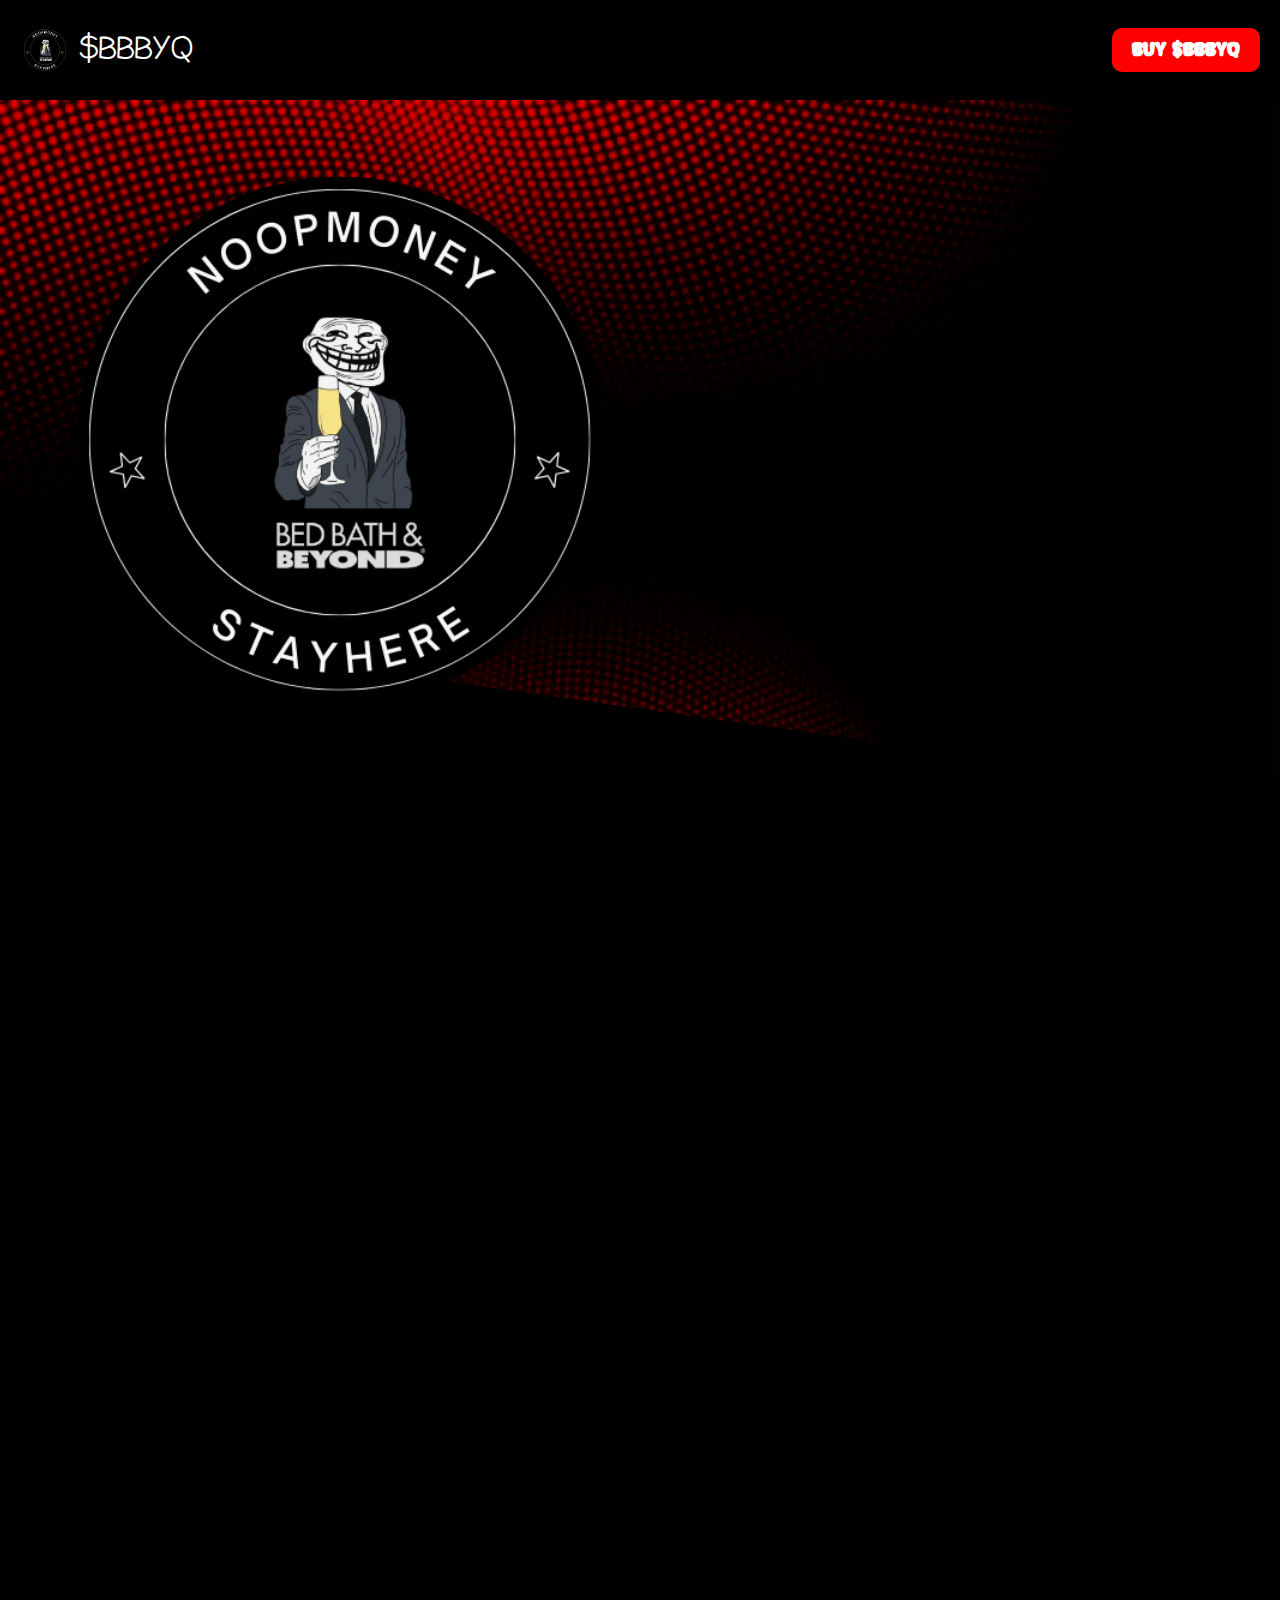
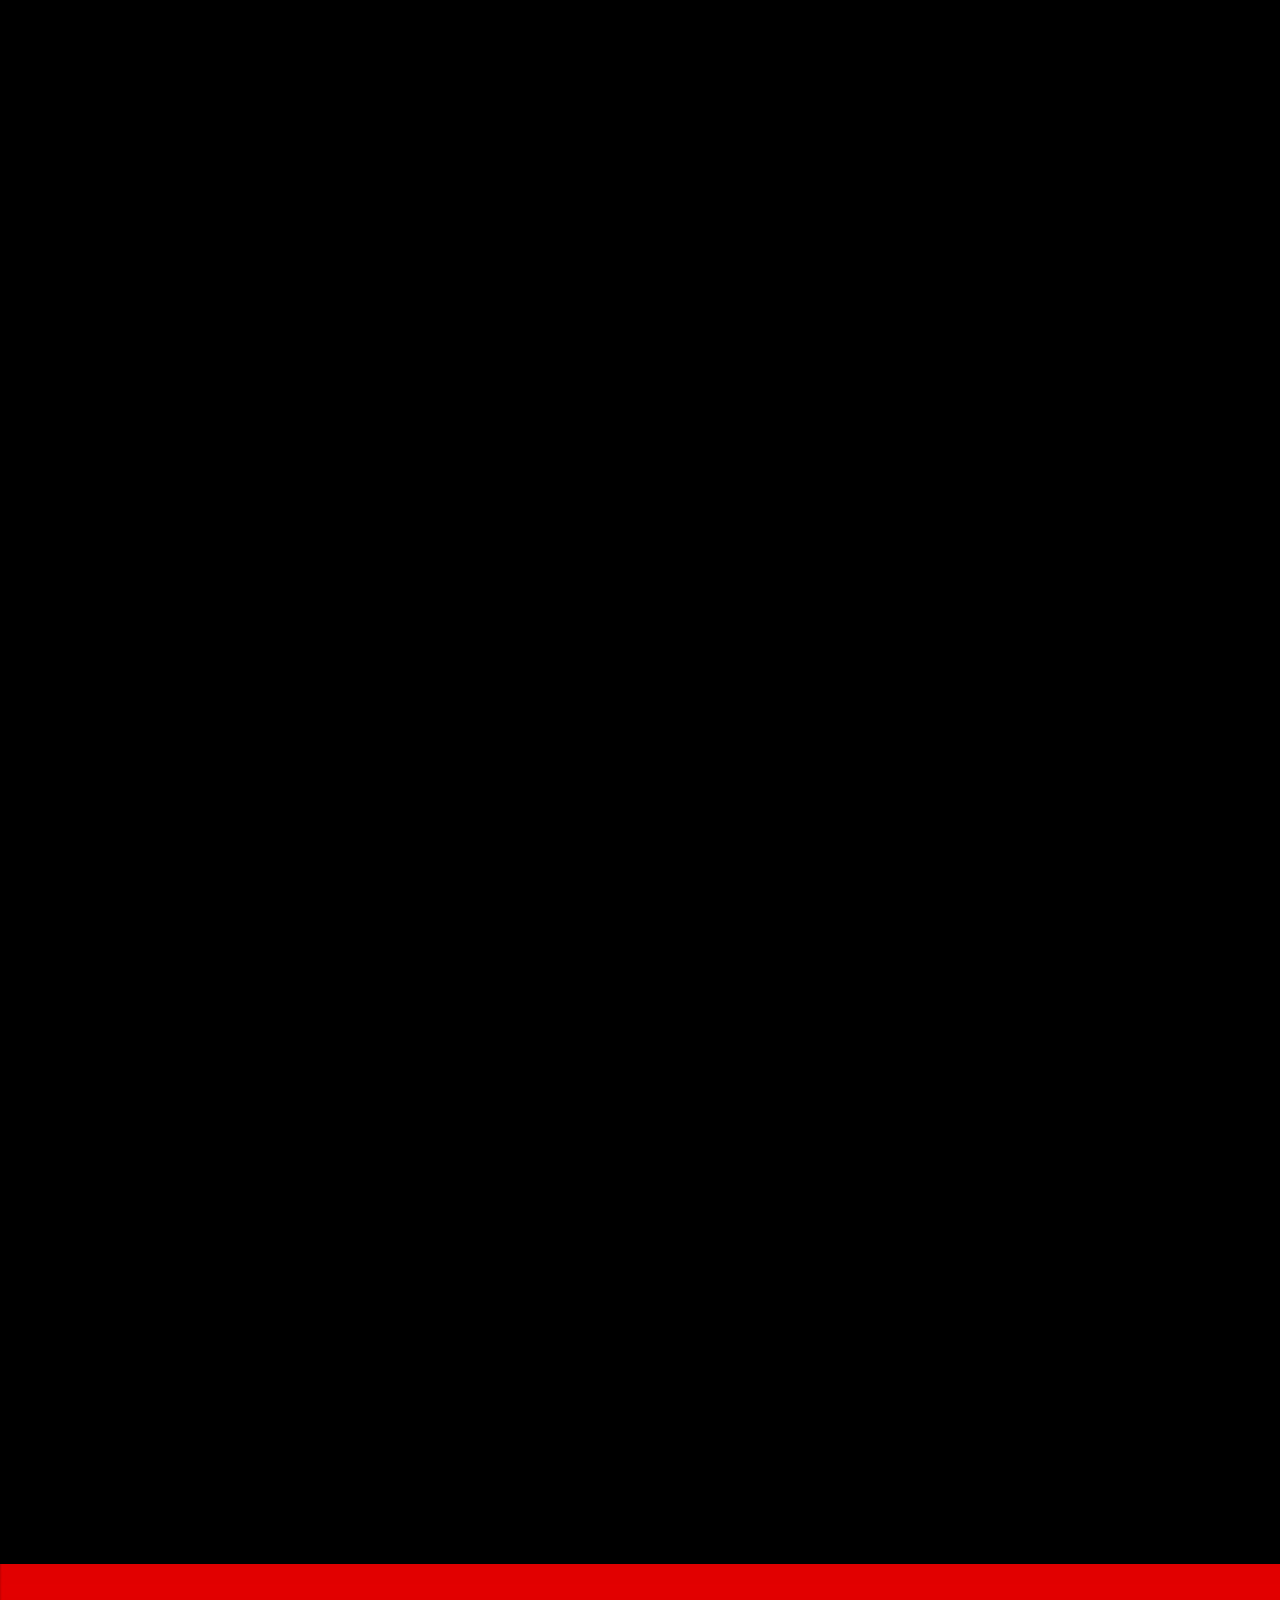
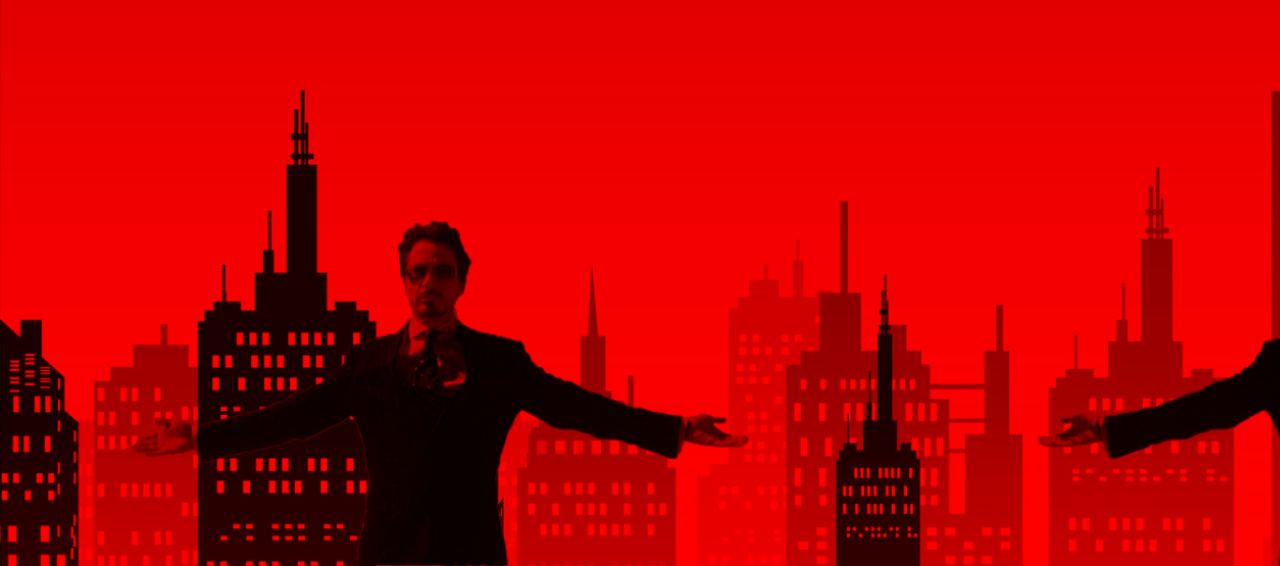
<file: index.html>
<!DOCTYPE html>
<html lang="en">
  <!-- Mirrored from amcstock.vip/ by HTTrack Website Copier/3.x [XR&CO'2014], Sat, 30 Sep 2023 04:16:51 GMT -->
  <head>
    <meta charset="UTF-8" />
    <meta name="viewport" content="width=device-width, initial-scale=1.0" />
    <title>$BBBYQ - NoopMoney</title>
    <link rel="stylesheet" href="style.css" />
    <link rel="shortcut icon" href="./Logo.png" type="image/x-icon" />
    <script src="./cdnjs.cloudflare.com/ajax/libs/gsap/3.12.2/gsap.min.js"></script>
    <script src="./cdnjs.cloudflare.com/ajax/libs/gsap/3.12.2/ScrollTrigger.min.js"></script>
  </head>
  <body>
    <nav class="navbar">
      <div class="logo">
        <img src="./Logo.png" alt="" />
        <h2>$BBBYQ</h2>
      </div>

      <a
        href="https://app.uniswap.org/#/swap?inputCurrency=ETH&outputCurrency=0x2c29595FF9d26A21B19C8d80139c0Dfd512fe9F3"
        class="btn"
        >BUY $BBBYQ</a
      >
    </nav>

    <main class="main">
      <div class="main_bg_img"></div>
      <div class="main_black_shape"></div>
      <div class="main_left_side">
        <img src="./Logo.png" alt="" />
      </div>

      <div class="main_right_side">
        <h1>$BBBYQ</h1>
        <p>
            In a universe where retail stocks are as unpredictable as your grandmother's mood on Thanksgiving, one meme coin dares to bring comfort, warmth, and a sprinkle of humor. Enter NoopMoney's $BBBYQ - inspired by none other than the legendary Bed Bath & Beyond, but with a twist so delicious, it's practically a backyard barbecue for your portfolio.
        </p>
        <div class="btns_container">
          <a
            href="https://app.uniswap.org/#/swap?inputCurrency=ETH&outputCurrency=0x2c29595FF9d26A21B19C8d80139c0Dfd512fe9F3"
            class="btn"
            >BUY ON UNISWAP</a
          >
        </div>
      </div>
    </main>

    <section class="second_section">
      <div class="ss_left_side">
        <div class="title_container">
          <img src="./Logo.png" alt="" />
          <h1>About NoopMoney $BBBYQ</h1>
        </div>
        <p>
            We've all heard the tales of Bed Bath & Beyond, with their endless coupons and aisles that defy the laws of space. And just as you thought their stock might just be another sleepy household item, BAM! $BBBYQ comes in, turning the tables (or should we say beds?) on everyone. This isn't just a token; it's a cozy comforter for your investments, promising warmth even when the market's cold. Dive into the zany world of NoopMoney and let's redefine 'Beyond' together. Because with $BBBYQ, we're not just going to bed; we're setting the financial world on fire - metaphorically, of course!
        </p>
        <div class="ss_left_side_btns">
          <a href="https://t.me/AmcCoinErc">TELEGRAM</a>
          <a href="https://twitter.com/AmcCoinErc">TWITTER</a>
        </div>
      </div>
      <div class="ss_right_side">
        <img src="./img1.png" alt="" />
      </div>
    </section>

    <section class="third_section">
      <div class="ts_elements_wrapper">
        <div class="title_container">
          <img src="./Logo.png" alt="" />
          <h1>HOW TO BUY</h1>
        </div>

        <div class="ts_element">
          <img src="assets/img8.png" alt="" />
          <div class="tse_content">
            <h2>Download Metamask</h2>
            <p>
              Download and install metamask on the appstore, or, alternatively
              if you're on desktop download and install the browser extension.
            </p>
          </div>
        </div>

        <div class="ts_element">
          <img src="assets/img7.png" alt="" />
          <div class="tse_content">
            <h2>Secure your ETH</h2>
            <p>
              Now all you've got to do is buy your ETHEREUM in the METAMASK APP,
              or, alternatively you can use an exchange and deposit using your
              wallet address.
            </p>
          </div>
        </div>

        <div class="ts_element">
          <img src="assets/img10.png" alt="" />
          <div class="tse_content">
            <h2>Buy some $AMC</h2>
            <p>
              Now go to Uniswap and paste the $AMC Contract Address to swap your
              ETH. Remember, keep some for gas!
            </p>
          </div>
        </div>

        <div class="ts_element">
          <img src="assets/img9.png" alt="" />
          <div class="tse_content">
            <h2>Add to Your Wallet</h2>
            <p>
              Now you're all set! Welcome aboard the next rocket to the moon,
              just import the contract address to view you're holdings and you
              can track your earnings.
            </p>
          </div>
        </div>
      </div>
    </section>

    <section class="forth_section">
      <div class="fths_right_side">
        <h1>TOKENOMICS OF $BBBYQ.</h1>
        <p>
          $BBBYQ utilizes a RENOUNCED contract to ensure security for investors,
          Locked liquidity as well as low taxes to prevent MEV bots from taking
          your hard earned Arbitrtum!
        </p>
        <strong>Contract Address</strong>
        <p>0x2c29595FF9d26A21B19C8d80139c0Dfd512fe9F3</p>
        <strong>Total Supply</strong>
        <p>1,000,000,000</p>
        <strong>Taxes</strong>
        <p>2%</p>
        <strong>Security</strong>
        <p>Ownership Renounced</p>
        <p>Liquidity Burned</p>

        <div class="fths_right_side_btns">
          <a
            href="https://etherscan.io/tx/0x117bde7daadfc4e856d2a1fa1f34634382dd0d72cd8f78b67ed39b07f64304d5"
            >Chart</a
          >
        </div>
      </div>
    </section>

    <footer class="footer">
      <div class="footer_bg_img"></div>
      <img src="./Logo.png" alt="" />
      <h1>Join $BBBYQ Community!</h1>
      <div class="footer_social_media">
        <a href="https://twitter.com/AmcCoinErc">
          <img src="assets/twitter.svg" alt="" />
        </a>
        <a href="https://t.me/AmcCoinErc">
          <img src="assets/telegram.svg" alt="" />
        </a>
        
        <a
          href="https://www.dextools.io/app/en/ether/pair-explorer/0xc6A9819329D47b56Bf720877fD1802F8540e55e6"
        >
          <svg xmlns="http://www.w3.org/2000/svg" width="30px" height="30px" fill="#fff" fill-rule="evenodd" viewBox="0 0 252 300" focusable="false" class="chakra-icon custom-euf446"><path d="M151.818 106.866c9.177-4.576 20.854-11.312 32.545-20.541 2.465 5.119 2.735 9.586 1.465 13.193-.9 2.542-2.596 4.753-4.826 6.512-2.415 1.901-5.431 3.285-8.765 4.033-6.326 1.425-13.712.593-20.419-3.197m1.591 46.886l12.148 7.017c-24.804 13.902-31.547 39.716-39.557 64.859-8.009-25.143-14.753-50.957-39.556-64.859l12.148-7.017a5.95 5.95 0 003.84-5.845c-1.113-23.547 5.245-33.96 13.821-40.498 3.076-2.342 6.434-3.518 9.747-3.518s6.671 1.176 9.748 3.518c8.576 6.538 14.934 16.951 13.821 40.498a5.95 5.95 0 003.84 5.845zM126 0c14.042.377 28.119 3.103 40.336 8.406 8.46 3.677 16.354 8.534 23.502 14.342 3.228 2.622 5.886 5.155 8.814 8.071 7.897.273 19.438-8.5 24.796-16.709-9.221 30.23-51.299 65.929-80.43 79.589-.012-.005-.02-.012-.029-.018-5.228-3.992-11.108-5.988-16.989-5.988s-11.76 1.996-16.988 5.988c-.009.005-.017.014-.029.018-29.132-13.66-71.209-49.359-80.43-79.589 5.357 8.209 16.898 16.982 24.795 16.709 2.929-2.915 5.587-5.449 8.814-8.071C69.31 16.94 77.204 12.083 85.664 8.406 97.882 3.103 111.959.377 126 0m-25.818 106.866c-9.176-4.576-20.854-11.312-32.544-20.541-2.465 5.119-2.735 9.586-1.466 13.193.901 2.542 2.597 4.753 4.826 6.512 2.416 1.901 5.432 3.285 8.766 4.033 6.326 1.425 13.711.593 20.418-3.197"></path><path d="M197.167 75.016c6.436-6.495 12.107-13.684 16.667-20.099l2.316 4.359c7.456 14.917 11.33 29.774 11.33 46.494l-.016 26.532.14 13.754c.54 33.766 7.846 67.929 24.396 99.193l-34.627-27.922-24.501 39.759-25.74-24.231L126 299.604l-41.132-66.748-25.739 24.231-24.501-39.759L0 245.25c16.55-31.264 23.856-65.427 24.397-99.193l.14-13.754-.016-26.532c0-16.721 3.873-31.578 11.331-46.494l2.315-4.359c4.56 6.415 10.23 13.603 16.667 20.099l-2.01 4.175c-3.905 8.109-5.198 17.176-2.156 25.799 1.961 5.554 5.54 10.317 10.154 13.953 4.48 3.531 9.782 5.911 15.333 7.161 3.616.814 7.3 1.149 10.96 1.035-.854 4.841-1.227 9.862-1.251 14.978L53.2 160.984l25.206 14.129a41.926 41.926 0 015.734 3.869c20.781 18.658 33.275 73.855 41.861 100.816 8.587-26.961 21.08-82.158 41.862-100.816a41.865 41.865 0 015.734-3.869l25.206-14.129-32.665-18.866c-.024-5.116-.397-10.137-1.251-14.978 3.66.114 7.344-.221 10.96-1.035 5.551-1.25 10.854-3.63 15.333-7.161 4.613-3.636 8.193-8.399 10.153-13.953 3.043-8.623 1.749-17.689-2.155-25.799l-2.01-4.175z"></path></svg>
     
        </a>
        <a
          href="https://www.dextools.io/app/en/ether/pair-explorer/0xc6A9819329D47b56Bf720877fD1802F8540e55e6"
        >
        <svg  xmlns="http://www.w3.org/2000/svg" xmlns:xlink="http://www.w3.org/1999/xlink" version="1.1" id="Layer_1" x="0px" y="0px" viewBox="0 0 168.3 193.8" style="enable-background:new 0 0 168.3 193.8;height: 40px; width: 40px; margin-bottom:10px;margin-left:-10px" xml:space="preserve">
            <style type="text/css">
                .st0{fill:#ffffff;}
                .st1{fill-rule:evenodd;clip-rule:evenodd;fill:#ffffff;}
            </style>
            <path class="st0" d="M66,44.1c-2.1-0.3-2.2-0.4-1.2-0.5c1.9-0.3,6.3,0.1,9.4,0.8c7.2,1.7,13.7,6.1,20.6,13.8l1.8,2.1l2.6-0.4  c11.1-1.8,22.5-0.4,32,4c2.6,1.2,6.7,3.6,7.2,4.2c0.2,0.2,0.5,1.5,0.7,2.8c0.7,4.7,0.4,8.2-1.1,10.9c-0.8,1.5-0.8,1.9-0.3,3.2  c0.4,1,1.6,1.7,2.7,1.7c2.4,0,4.9-3.8,6.1-9.1l0.5-2.1l0.9,1c5.1,5.7,9.1,13.6,9.7,19.2l0.2,1.5l-0.9-1.3c-1.5-2.3-2.9-3.8-4.8-5.1  c-3.4-2.3-7-3-16.5-3.5c-8.6-0.5-13.5-1.2-18.3-2.8c-8.2-2.7-12.4-6.2-22.1-19.1c-4.3-5.7-7-8.8-9.7-11.4  C79.6,48.3,73.7,45.3,66,44.1z"/>
            <path class="st0" d="M140.5,56.8c0.2-3.8,0.7-6.3,1.8-8.6c0.4-0.9,0.8-1.7,0.9-1.7c0.1,0-0.1,0.7-0.4,1.5c-0.8,2.2-0.9,5.3-0.4,8.8  c0.7,4.5,1,5.1,5.8,10c2.2,2.3,4.8,5.2,5.8,6.4l1.7,2.2l-1.7-1.6c-2.1-2-6.9-5.8-8-6.3c-0.7-0.4-0.8-0.4-1.3,0.1  c-0.4,0.4-0.5,1-0.5,3.9c-0.1,4.5-0.7,7.3-2.2,10.2c-0.8,1.5-0.9,1.2-0.2-0.5c0.5-1.3,0.6-1.9,0.6-6.2c0-8.7-1-10.8-7.1-14.3  c-1.5-0.9-4.1-2.2-5.6-2.9c-1.6-0.7-2.8-1.3-2.7-1.3c0.2-0.2,6.1,1.5,8.4,2.5c3.5,1.4,4.1,1.5,4.5,1.4  C140.2,60.1,140.4,59.3,140.5,56.8z"/>
            <path class="st0" d="M70.1,71.7c-4.2-5.8-6.9-14.8-6.3-21.5l0.2-2.1l1,0.2c1.8,0.3,4.9,1.5,6.4,2.4c4,2.4,5.8,5.7,7.5,13.9  c0.5,2.4,1.2,5.2,1.5,6.1c0.5,1.5,2.4,5,4,7.2c1.1,1.6,0.4,2.4-2.1,2.2C78.5,79.7,73.4,76.2,70.1,71.7z"/>
            <path class="st0" d="M135.4,115.2c-19.8-8-26.8-14.9-26.8-26.6c0-1.7,0.1-3.1,0.1-3.1c0.1,0,0.8,0.6,1.7,1.3c4,3.2,8.5,4.6,21,6.4  c7.3,1.1,11.5,1.9,15.3,3.2c12.1,4,19.6,12.2,21.4,23.3c0.5,3.2,0.2,9.3-0.6,12.5c-0.7,2.5-2.7,7.1-3.2,7.2c-0.1,0-0.3-0.5-0.3-1.3  c-0.2-4.2-2.3-8.2-5.8-11.3C154,123.2,148.6,120.5,135.4,115.2z"/>
            <path class="st0" d="M121.4,118.5c-0.2-1.5-0.7-3.4-1-4.2l-0.5-1.5l0.9,1.1c1.3,1.5,2.3,3.3,3.2,5.8c0.7,1.9,0.7,2.5,0.7,5.6  c0,3-0.1,3.7-0.7,5.4c-1,2.7-2.2,4.6-4.2,6.7c-3.6,3.7-8.3,5.7-15,6.6c-1.2,0.1-4.6,0.4-7.6,0.6c-7.5,0.4-12.5,1.2-17,2.8  c-0.6,0.2-1.2,0.4-1.3,0.3c-0.2-0.2,2.9-2,5.4-3.2c3.5-1.7,7.1-2.6,15-4c3.9-0.6,7.9-1.4,8.9-1.8C118.1,135.6,123,127.9,121.4,118.5  z"/>
            <path class="st0" d="M130.5,134.6c-2.6-5.7-3.2-11.1-1.8-16.2c0.2-0.5,0.4-1,0.6-1c0.2,0,0.8,0.3,1.4,0.7c1.2,0.8,3.7,2.2,10.1,5.7  c8.1,4.4,12.7,7.8,15.9,11.7c2.8,3.4,4.5,7.3,5.3,12.1c0.5,2.7,0.2,9.2-0.5,11.9c-2.2,8.5-7.2,15.3-14.5,19.2c-1.1,0.6-2,1-2.1,1  c-0.1,0,0.3-1,0.9-2.2c2.4-5.1,2.7-10,0.9-15.5c-1.1-3.4-3.4-7.5-8-14.4C133.2,139.6,131.9,137.5,130.5,134.6z"/>
            <path class="st0" d="M56,165.2c7.4-6.2,16.5-10.6,24.9-12c3.6-0.6,9.6-0.4,12.9,0.5c5.3,1.4,10.1,4.4,12.6,8.1  c2.4,3.6,3.5,6.7,4.6,13.6c0.4,2.7,0.9,5.5,1,6.1c0.8,3.6,2.4,6.4,4.4,7.9c3.1,2.3,8.5,2.4,13.8,0.4c0.9-0.3,1.7-0.6,1.7-0.5  c0.2,0.2-2.5,2-4.3,2.9c-2.5,1.3-4.5,1.7-7.2,1.7c-4.8,0-8.9-2.5-12.2-7.5c-0.7-1-2.1-3.9-3.3-6.6c-3.5-8.1-5.3-10.5-9.4-13.2  c-3.6-2.3-8.2-2.8-11.7-1.1c-4.6,2.2-5.8,8.1-2.6,11.7c1.3,1.5,3.7,2.7,5.7,3c3.7,0.5,6.9-2.4,6.9-6.1c0-2.4-0.9-3.8-3.3-4.9  c-3.2-1.4-6.7,0.2-6.6,3.3c0,1.3,0.6,2.1,1.9,2.7c0.8,0.4,0.8,0.4,0.2,0.3c-2.9-0.6-3.6-4.2-1.3-6.5c2.8-2.8,8.7-1.6,10.7,2.3  c0.8,1.6,0.9,4.8,0.2,6.8c-1.7,4.4-6.5,6.7-11.4,5.4c-3.3-0.9-4.7-1.8-8.7-5.9c-7-7.2-9.7-8.6-19.7-10.1l-1.9-0.3L56,165.2z"/>
            <path class="st1" d="M3.4,4.3c23.3,28.3,59.2,72.3,61,74.7c1.5,2,0.9,3.9-1.6,5.3c-1.4,0.8-4.3,1.6-5.7,1.6c-1.6,0-3.5-0.8-4.8-2.1  c-0.9-0.9-4.8-6.6-13.6-20.3c-6.7-10.5-12.4-19.2-12.5-19.3C25.8,44,25.8,44,38,65.8C45.7,79.5,48.2,84.4,48.2,85c0,1.3-0.4,2-2,3.8  c-2.7,3-3.9,6.4-4.8,13.5c-1,7.9-3.7,13.5-11.4,23c-4.5,5.6-5.2,6.6-6.3,8.9c-1.4,2.8-1.8,4.4-2,8c-0.2,3.8,0.2,6.2,1.3,9.8  c1,3.2,2.1,5.3,4.8,9.4c2.3,3.6,3.7,6.3,3.7,7.3c0,0.8,0.2,0.8,3.8,0c8.6-2,15.7-5.4,19.6-9.6c2.4-2.6,3-4,3-7.6  c0-2.3-0.1-2.8-0.7-4.2c-1-2.2-2.9-4-7-6.8c-5.4-3.7-7.7-6.7-8.3-10.7c-0.5-3.4,0.1-5.7,3.1-12c3.1-6.5,3.9-9.2,4.4-15.8  c0.3-4.2,0.8-5.9,2-7.2c1.3-1.4,2.4-1.9,5.5-2.3c5.1-0.7,8.4-2,11-4.5c2.3-2.1,3.3-4.2,3.4-7.3l0.1-2.3L70.1,77C65.4,71.6,0.3,0,0,0  C-0.1,0,1.5,1.9,3.4,4.3z M34.1,146.5c1.1-1.9,0.5-4.3-1.3-5.5c-1.7-1.1-4.3-0.6-4.3,0.9c0,0.4,0.2,0.8,0.8,1c0.9,0.5,1,1,0.3,2.1  c-0.7,1.1-0.7,2.1,0.2,2.8C31.2,148.9,33.1,148.3,34.1,146.5z"/>
            <path class="st1" d="M74.6,93.9c-2.4,0.7-4.7,3.3-5.4,5.9c-0.4,1.6-0.2,4.5,0.5,5.4c1.1,1.4,2.1,1.8,4.9,1.8  c5.5,0,10.2-2.4,10.7-5.3c0.5-2.4-1.6-5.7-4.5-7.2C79.3,93.7,76.2,93.4,74.6,93.9z M81,98.9c0.8-1.2,0.5-2.5-1-3.4  c-2.7-1.7-6.8-0.3-6.8,2.3c0,1.3,2.1,2.7,4.1,2.7C78.6,100.5,80.4,99.7,81,98.9z"/>
            </svg>
     
        </a>
      </div>
    </footer>

    <script src="script.js"></script>
  </body>

  <!-- Mirrored from amcstock.vip/ by HTTrack Website Copier/3.x [XR&CO'2014], Sat, 30 Sep 2023 04:16:59 GMT -->
</html>
</file>
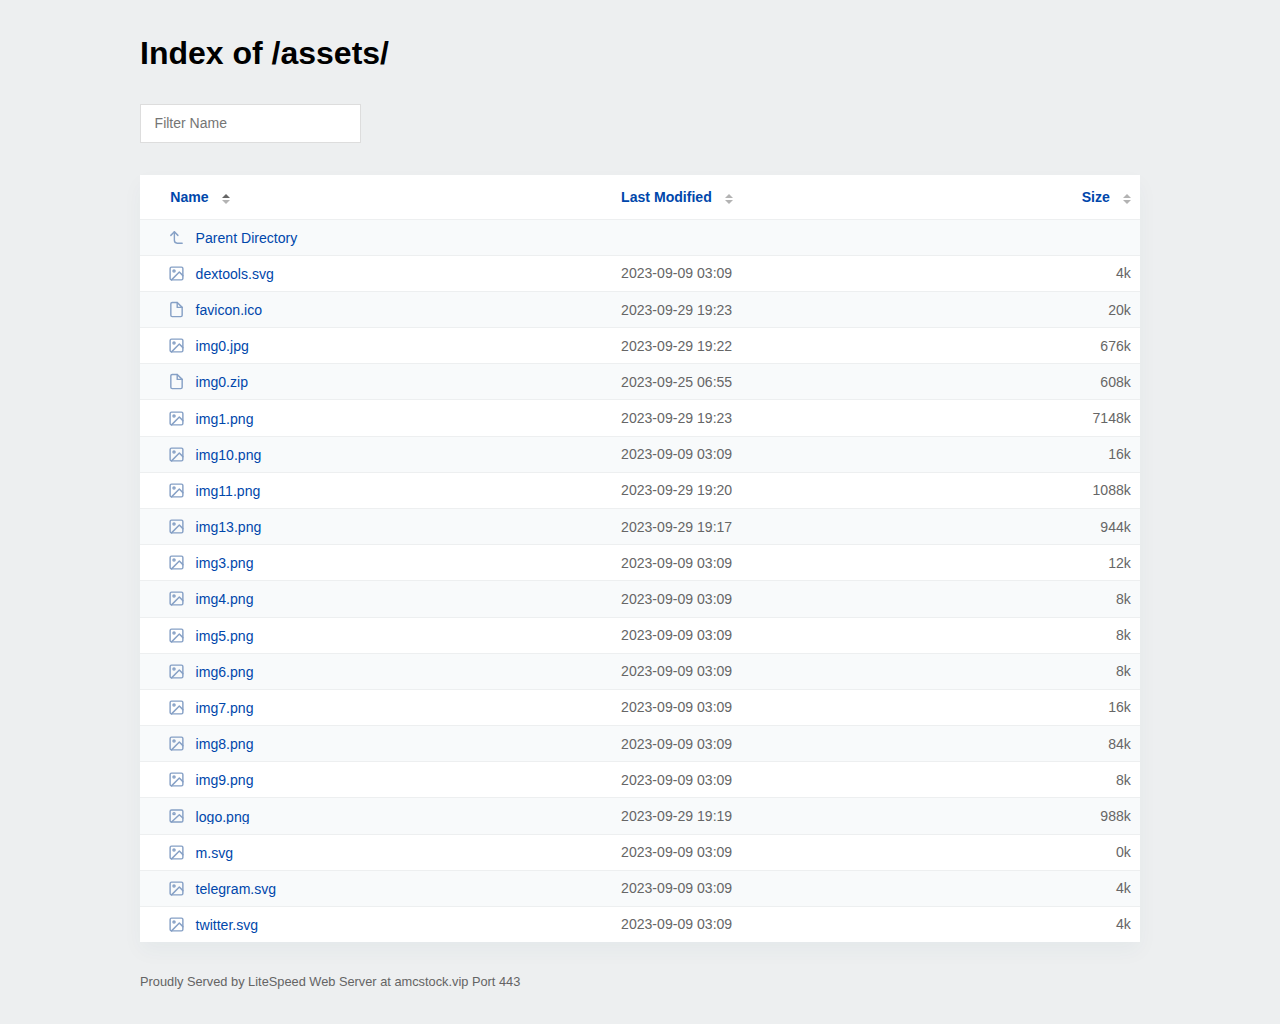
<file: assets/index.html>
<!DOCTYPE html><html>
<!-- Mirrored from amcstock.vip/assets/ by HTTrack Website Copier/3.x [XR&CO'2014], Sat, 30 Sep 2023 04:17:05 GMT -->
<!-- Added by HTTrack --><meta http-equiv="content-type" content="text/html;charset=UTF-8" /><!-- /Added by HTTrack -->
<head><meta http-equiv="Content-type" content="text/html; charset=UTF-8" /><meta name="viewport" content="width=device-width, initial-scale=1.0" /><link rel="stylesheet" href="../_autoindex/assets/css/autoindex.css" /><script src="../_autoindex/assets/js/tablesort.js"></script><script src="../_autoindex/assets/js/tablesort.number.js"></script><title>Index of /assets/</title></head>
<body><div class="content"><h1>Index of /assets/</h1>
<div id="table-filter"><input type="text" name="keyword" id="filter-keyword" placeholder="Filter Name"></div>
<div id="table-list"><table id="table-content"><thead class="t-header"><tr><th class="colname" aria-sort="ascending"><a class="name" href="index9a11.html?ND"  onclick="return false"">Name</a></th><th class="colname" data-sort-method="number"><a href="index2a60.html?MA"  onclick="return false"">Last Modified</a></th><th class="colname" data-sort-method="number"><a href="index3dd6.html?SA"  onclick="return false"">Size</a></th></tr></thead>
<tr data-sort-method="none"><td><a href="../index.html"><img class="icon" src="../_autoindex/assets/icons/corner-left-up.svg" alt="Up">Parent Directory</a></td><td></td><td></td></tr>
<tr><td data-sort="dextools.svg"><a href="dextools.svg"><img class="icon" src="../_autoindex/assets/icons/image.svg" alt="[IMG]">dextools.svg</a></td><td data-sort="1694228990">2023-09-09 03:09</td><td data-sort="4096">      4k</td></tr>
<tr><td data-sort="favicon.ico"><a href="favicon.ico"><img class="icon" src="../_autoindex/assets/icons/file.svg" alt="File">favicon.ico</a></td><td data-sort="1696015434">2023-09-29 19:23</td><td data-sort="20480">     20k</td></tr>
<tr><td data-sort="img0.jpg"><a href="img0.jpg"><img class="icon" src="../_autoindex/assets/icons/image.svg" alt="[IMG]">img0.jpg</a></td><td data-sort="1696015340">2023-09-29 19:22</td><td data-sort="692224">    676k</td></tr>
<tr><td data-sort="img0.zip"><a href="img0.zip"><img class="icon" src="../_autoindex/assets/icons/file.svg" alt="[CMP]">img0.zip</a></td><td data-sort="1695624956">2023-09-25 06:55</td><td data-sort="622592">    608k</td></tr>
<tr><td data-sort="img1.png"><a href="img1.png"><img class="icon" src="../_autoindex/assets/icons/image.svg" alt="[IMG]">img1.png</a></td><td data-sort="1696015414">2023-09-29 19:23</td><td data-sort="7319552">   7148k</td></tr>
<tr><td data-sort="img10.png"><a href="img10.png"><img class="icon" src="../_autoindex/assets/icons/image.svg" alt="[IMG]">img10.png</a></td><td data-sort="1694228990">2023-09-09 03:09</td><td data-sort="16384">     16k</td></tr>
<tr><td data-sort="img11.png"><a href="img11.png"><img class="icon" src="../_autoindex/assets/icons/image.svg" alt="[IMG]">img11.png</a></td><td data-sort="1696015256">2023-09-29 19:20</td><td data-sort="1114112">   1088k</td></tr>
<tr><td data-sort="img13.png"><a href="img13.png"><img class="icon" src="../_autoindex/assets/icons/image.svg" alt="[IMG]">img13.png</a></td><td data-sort="1696015076">2023-09-29 19:17</td><td data-sort="966656">    944k</td></tr>
<tr><td data-sort="img3.png"><a href="img3.png"><img class="icon" src="../_autoindex/assets/icons/image.svg" alt="[IMG]">img3.png</a></td><td data-sort="1694228990">2023-09-09 03:09</td><td data-sort="12288">     12k</td></tr>
<tr><td data-sort="img4.png"><a href="img4.png"><img class="icon" src="../_autoindex/assets/icons/image.svg" alt="[IMG]">img4.png</a></td><td data-sort="1694228990">2023-09-09 03:09</td><td data-sort="8192">      8k</td></tr>
<tr><td data-sort="img5.png"><a href="img5.png"><img class="icon" src="../_autoindex/assets/icons/image.svg" alt="[IMG]">img5.png</a></td><td data-sort="1694228990">2023-09-09 03:09</td><td data-sort="8192">      8k</td></tr>
<tr><td data-sort="img6.png"><a href="img6.png"><img class="icon" src="../_autoindex/assets/icons/image.svg" alt="[IMG]">img6.png</a></td><td data-sort="1694228990">2023-09-09 03:09</td><td data-sort="8192">      8k</td></tr>
<tr><td data-sort="img7.png"><a href="img7.png"><img class="icon" src="../_autoindex/assets/icons/image.svg" alt="[IMG]">img7.png</a></td><td data-sort="1694228990">2023-09-09 03:09</td><td data-sort="16384">     16k</td></tr>
<tr><td data-sort="img8.png"><a href="img8.png"><img class="icon" src="../_autoindex/assets/icons/image.svg" alt="[IMG]">img8.png</a></td><td data-sort="1694228990">2023-09-09 03:09</td><td data-sort="86016">     84k</td></tr>
<tr><td data-sort="img9.png"><a href="img9.png"><img class="icon" src="../_autoindex/assets/icons/image.svg" alt="[IMG]">img9.png</a></td><td data-sort="1694228990">2023-09-09 03:09</td><td data-sort="8192">      8k</td></tr>
<tr><td data-sort="logo.png"><a href="logo.png"><img class="icon" src="../_autoindex/assets/icons/image.svg" alt="[IMG]">logo.png</a></td><td data-sort="1696015160">2023-09-29 19:19</td><td data-sort="1011712">    988k</td></tr>
<tr><td data-sort="m.svg"><a href="m.svg"><img class="icon" src="../_autoindex/assets/icons/image.svg" alt="[IMG]">m.svg</a></td><td data-sort="1694228990">2023-09-09 03:09</td><td data-sort="0">      0k</td></tr>
<tr><td data-sort="telegram.svg"><a href="telegram.svg"><img class="icon" src="../_autoindex/assets/icons/image.svg" alt="[IMG]">telegram.svg</a></td><td data-sort="1694228990">2023-09-09 03:09</td><td data-sort="4096">      4k</td></tr>
<tr><td data-sort="twitter.svg"><a href="twitter.svg"><img class="icon" src="../_autoindex/assets/icons/image.svg" alt="[IMG]">twitter.svg</a></td><td data-sort="1694228990">2023-09-09 03:09</td><td data-sort="4096">      4k</td></tr>
</table></div>
<address>Proudly Served by LiteSpeed Web Server at amcstock.vip Port 443</address></div><script>
	new Tablesort(document.getElementById("table-content"));
	var keywordInput = document.getElementById('filter-keyword');
	document.addEventListener('keyup', filterTable);

	function filterTable(e) {
		if (e.target.id != 'filter-keyword') return;

		var cols = document.querySelectorAll('tbody td:first-child');
		var keyword = keywordInput.value.toLowerCase();
		for (i = 0; i < cols.length; i++) {
			var text = cols[i].textContent.toLowerCase();
			if (text != 'parent directory') {
				cols[i].parentNode.style.display = text.indexOf(keyword) === -1 ? 'none' : 'table-row';
			}
		}
	}
</script></body>
<!-- Mirrored from amcstock.vip/assets/ by HTTrack Website Copier/3.x [XR&CO'2014], Sat, 30 Sep 2023 04:17:08 GMT -->
</html>
</file>
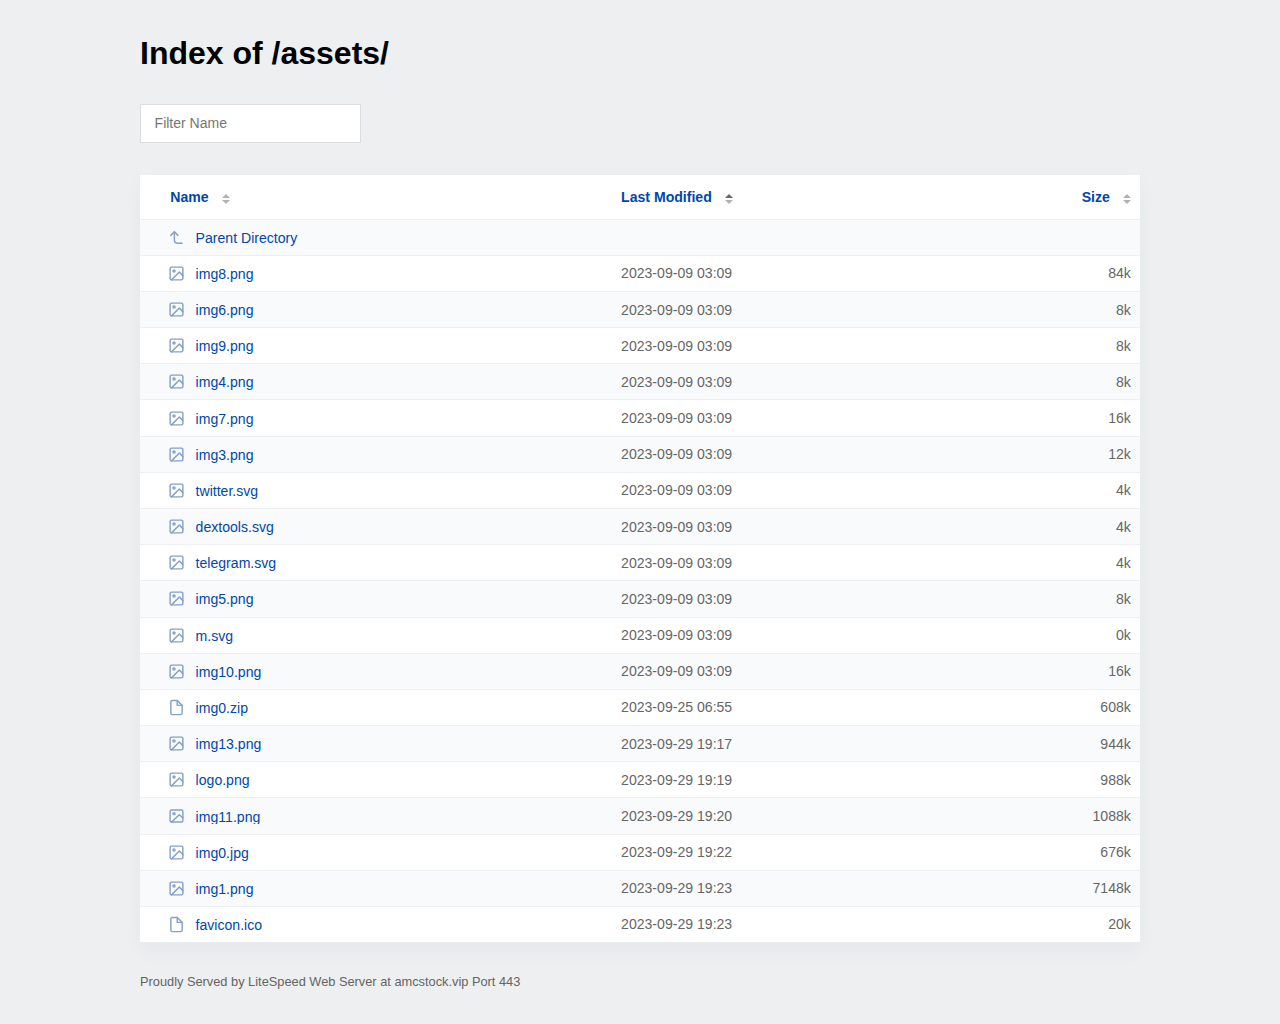
<file: assets/index2a60.html>
<!DOCTYPE html><html>
<!-- Mirrored from amcstock.vip/assets/?MA by HTTrack Website Copier/3.x [XR&CO'2014], Sat, 30 Sep 2023 04:17:21 GMT -->
<!-- Added by HTTrack --><meta http-equiv="content-type" content="text/html;charset=UTF-8" /><!-- /Added by HTTrack -->
<head><meta http-equiv="Content-type" content="text/html; charset=UTF-8" /><meta name="viewport" content="width=device-width, initial-scale=1.0" /><link rel="stylesheet" href="../_autoindex/assets/css/autoindex.css" /><script src="../_autoindex/assets/js/tablesort.js"></script><script src="../_autoindex/assets/js/tablesort.number.js"></script><title>Index of /assets/</title></head>
<body><div class="content"><h1>Index of /assets/</h1>
<div id="table-filter"><input type="text" name="keyword" id="filter-keyword" placeholder="Filter Name"></div>
<div id="table-list"><table id="table-content"><thead class="t-header"><tr><th class="colname"><a class="name" href="indexd4cd.html?NA"  onclick="return false"">Name</a></th><th class="colname" data-sort-method="number" aria-sort="ascending"><a href="index7dc1.html?MD"  onclick="return false"">Last Modified</a></th><th class="colname" data-sort-method="number"><a href="index3dd6.html?SA"  onclick="return false"">Size</a></th></tr></thead>
<tr data-sort-method="none"><td><a href="../index.html"><img class="icon" src="../_autoindex/assets/icons/corner-left-up.svg" alt="Up">Parent Directory</a></td><td></td><td></td></tr>
<tr><td data-sort="img8.png"><a href="img8.png"><img class="icon" src="../_autoindex/assets/icons/image.svg" alt="[IMG]">img8.png</a></td><td data-sort="1694228990">2023-09-09 03:09</td><td data-sort="86016">     84k</td></tr>
<tr><td data-sort="img6.png"><a href="img6.png"><img class="icon" src="../_autoindex/assets/icons/image.svg" alt="[IMG]">img6.png</a></td><td data-sort="1694228990">2023-09-09 03:09</td><td data-sort="8192">      8k</td></tr>
<tr><td data-sort="img9.png"><a href="img9.png"><img class="icon" src="../_autoindex/assets/icons/image.svg" alt="[IMG]">img9.png</a></td><td data-sort="1694228990">2023-09-09 03:09</td><td data-sort="8192">      8k</td></tr>
<tr><td data-sort="img4.png"><a href="img4.png"><img class="icon" src="../_autoindex/assets/icons/image.svg" alt="[IMG]">img4.png</a></td><td data-sort="1694228990">2023-09-09 03:09</td><td data-sort="8192">      8k</td></tr>
<tr><td data-sort="img7.png"><a href="img7.png"><img class="icon" src="../_autoindex/assets/icons/image.svg" alt="[IMG]">img7.png</a></td><td data-sort="1694228990">2023-09-09 03:09</td><td data-sort="16384">     16k</td></tr>
<tr><td data-sort="img3.png"><a href="img3.png"><img class="icon" src="../_autoindex/assets/icons/image.svg" alt="[IMG]">img3.png</a></td><td data-sort="1694228990">2023-09-09 03:09</td><td data-sort="12288">     12k</td></tr>
<tr><td data-sort="twitter.svg"><a href="twitter.svg"><img class="icon" src="../_autoindex/assets/icons/image.svg" alt="[IMG]">twitter.svg</a></td><td data-sort="1694228990">2023-09-09 03:09</td><td data-sort="4096">      4k</td></tr>
<tr><td data-sort="dextools.svg"><a href="dextools.svg"><img class="icon" src="../_autoindex/assets/icons/image.svg" alt="[IMG]">dextools.svg</a></td><td data-sort="1694228990">2023-09-09 03:09</td><td data-sort="4096">      4k</td></tr>
<tr><td data-sort="telegram.svg"><a href="telegram.svg"><img class="icon" src="../_autoindex/assets/icons/image.svg" alt="[IMG]">telegram.svg</a></td><td data-sort="1694228990">2023-09-09 03:09</td><td data-sort="4096">      4k</td></tr>
<tr><td data-sort="img5.png"><a href="img5.png"><img class="icon" src="../_autoindex/assets/icons/image.svg" alt="[IMG]">img5.png</a></td><td data-sort="1694228990">2023-09-09 03:09</td><td data-sort="8192">      8k</td></tr>
<tr><td data-sort="m.svg"><a href="m.svg"><img class="icon" src="../_autoindex/assets/icons/image.svg" alt="[IMG]">m.svg</a></td><td data-sort="1694228990">2023-09-09 03:09</td><td data-sort="0">      0k</td></tr>
<tr><td data-sort="img10.png"><a href="img10.png"><img class="icon" src="../_autoindex/assets/icons/image.svg" alt="[IMG]">img10.png</a></td><td data-sort="1694228990">2023-09-09 03:09</td><td data-sort="16384">     16k</td></tr>
<tr><td data-sort="img0.zip"><a href="img0.zip"><img class="icon" src="../_autoindex/assets/icons/file.svg" alt="[CMP]">img0.zip</a></td><td data-sort="1695624956">2023-09-25 06:55</td><td data-sort="622592">    608k</td></tr>
<tr><td data-sort="img13.png"><a href="img13.png"><img class="icon" src="../_autoindex/assets/icons/image.svg" alt="[IMG]">img13.png</a></td><td data-sort="1696015076">2023-09-29 19:17</td><td data-sort="966656">    944k</td></tr>
<tr><td data-sort="logo.png"><a href="logo.png"><img class="icon" src="../_autoindex/assets/icons/image.svg" alt="[IMG]">logo.png</a></td><td data-sort="1696015160">2023-09-29 19:19</td><td data-sort="1011712">    988k</td></tr>
<tr><td data-sort="img11.png"><a href="img11.png"><img class="icon" src="../_autoindex/assets/icons/image.svg" alt="[IMG]">img11.png</a></td><td data-sort="1696015256">2023-09-29 19:20</td><td data-sort="1114112">   1088k</td></tr>
<tr><td data-sort="img0.jpg"><a href="img0.jpg"><img class="icon" src="../_autoindex/assets/icons/image.svg" alt="[IMG]">img0.jpg</a></td><td data-sort="1696015340">2023-09-29 19:22</td><td data-sort="692224">    676k</td></tr>
<tr><td data-sort="img1.png"><a href="img1.png"><img class="icon" src="../_autoindex/assets/icons/image.svg" alt="[IMG]">img1.png</a></td><td data-sort="1696015414">2023-09-29 19:23</td><td data-sort="7319552">   7148k</td></tr>
<tr><td data-sort="favicon.ico"><a href="favicon.ico"><img class="icon" src="../_autoindex/assets/icons/file.svg" alt="File">favicon.ico</a></td><td data-sort="1696015434">2023-09-29 19:23</td><td data-sort="20480">     20k</td></tr>
</table></div>
<address>Proudly Served by LiteSpeed Web Server at amcstock.vip Port 443</address></div><script>
	new Tablesort(document.getElementById("table-content"));
	var keywordInput = document.getElementById('filter-keyword');
	document.addEventListener('keyup', filterTable);

	function filterTable(e) {
		if (e.target.id != 'filter-keyword') return;

		var cols = document.querySelectorAll('tbody td:first-child');
		var keyword = keywordInput.value.toLowerCase();
		for (i = 0; i < cols.length; i++) {
			var text = cols[i].textContent.toLowerCase();
			if (text != 'parent directory') {
				cols[i].parentNode.style.display = text.indexOf(keyword) === -1 ? 'none' : 'table-row';
			}
		}
	}
</script></body>
<!-- Mirrored from amcstock.vip/assets/?MA by HTTrack Website Copier/3.x [XR&CO'2014], Sat, 30 Sep 2023 04:17:21 GMT -->
</html>
</file>
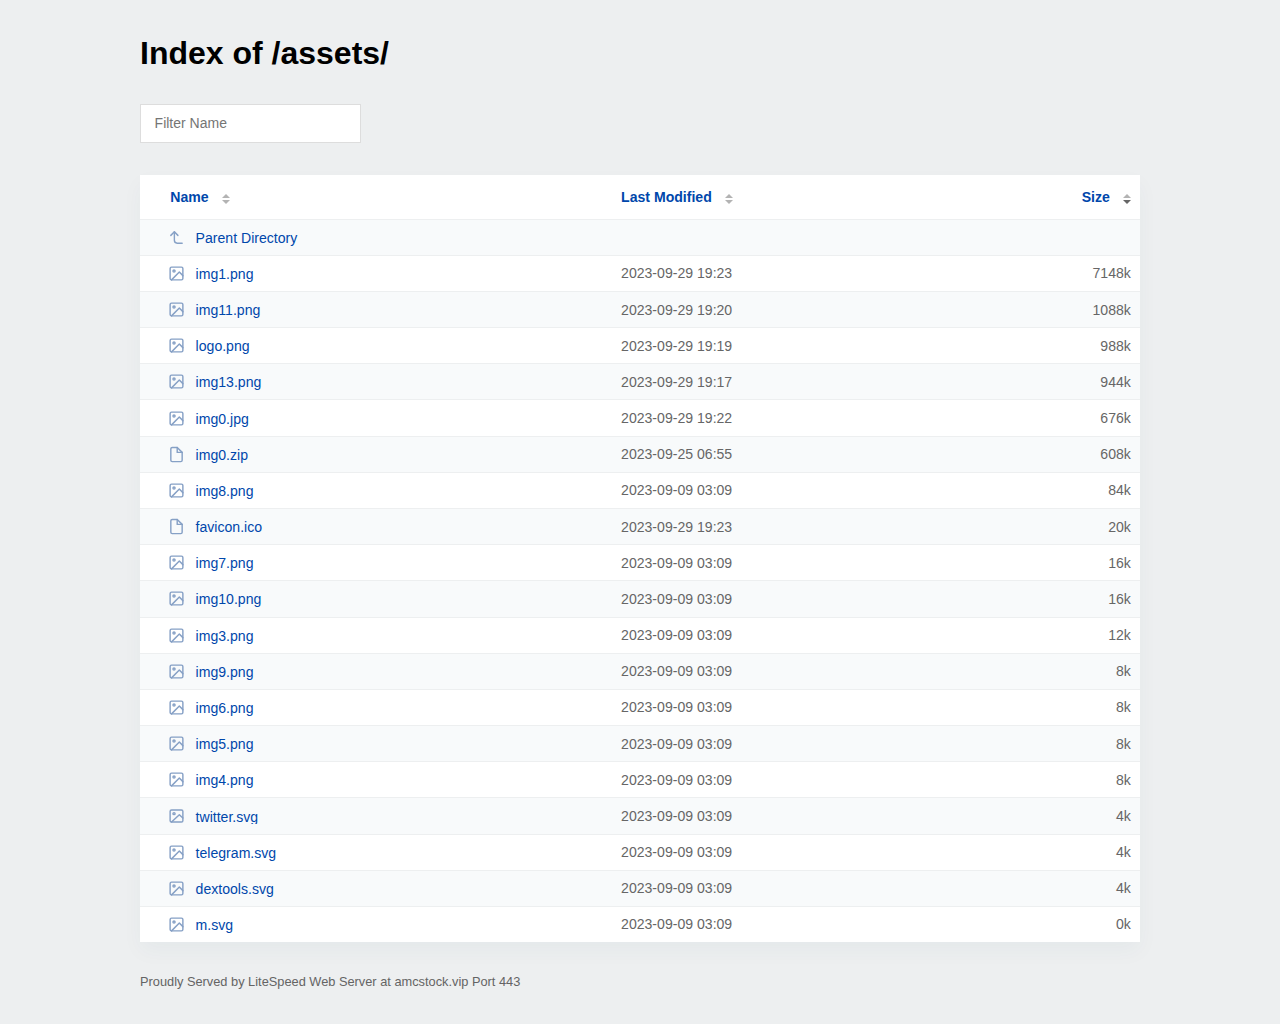
<file: assets/index38f9.html>
<!DOCTYPE html><html>
<!-- Mirrored from amcstock.vip/assets/?SD by HTTrack Website Copier/3.x [XR&CO'2014], Sat, 30 Sep 2023 04:17:22 GMT -->
<!-- Added by HTTrack --><meta http-equiv="content-type" content="text/html;charset=UTF-8" /><!-- /Added by HTTrack -->
<head><meta http-equiv="Content-type" content="text/html; charset=UTF-8" /><meta name="viewport" content="width=device-width, initial-scale=1.0" /><link rel="stylesheet" href="../_autoindex/assets/css/autoindex.css" /><script src="../_autoindex/assets/js/tablesort.js"></script><script src="../_autoindex/assets/js/tablesort.number.js"></script><title>Index of /assets/</title></head>
<body><div class="content"><h1>Index of /assets/</h1>
<div id="table-filter"><input type="text" name="keyword" id="filter-keyword" placeholder="Filter Name"></div>
<div id="table-list"><table id="table-content"><thead class="t-header"><tr><th class="colname"><a class="name" href="indexd4cd.html?NA"  onclick="return false"">Name</a></th><th class="colname" data-sort-method="number"><a href="index2a60.html?MA"  onclick="return false"">Last Modified</a></th><th class="colname" data-sort-method="number" aria-sort="descending"><a href="index3dd6.html?SA"  onclick="return false"">Size</a></th></tr></thead>
<tr data-sort-method="none"><td><a href="../index.html"><img class="icon" src="../_autoindex/assets/icons/corner-left-up.svg" alt="Up">Parent Directory</a></td><td></td><td></td></tr>
<tr><td data-sort="img1.png"><a href="img1.png"><img class="icon" src="../_autoindex/assets/icons/image.svg" alt="[IMG]">img1.png</a></td><td data-sort="1696015414">2023-09-29 19:23</td><td data-sort="7319552">   7148k</td></tr>
<tr><td data-sort="img11.png"><a href="img11.png"><img class="icon" src="../_autoindex/assets/icons/image.svg" alt="[IMG]">img11.png</a></td><td data-sort="1696015256">2023-09-29 19:20</td><td data-sort="1114112">   1088k</td></tr>
<tr><td data-sort="logo.png"><a href="logo.png"><img class="icon" src="../_autoindex/assets/icons/image.svg" alt="[IMG]">logo.png</a></td><td data-sort="1696015160">2023-09-29 19:19</td><td data-sort="1011712">    988k</td></tr>
<tr><td data-sort="img13.png"><a href="img13.png"><img class="icon" src="../_autoindex/assets/icons/image.svg" alt="[IMG]">img13.png</a></td><td data-sort="1696015076">2023-09-29 19:17</td><td data-sort="966656">    944k</td></tr>
<tr><td data-sort="img0.jpg"><a href="img0.jpg"><img class="icon" src="../_autoindex/assets/icons/image.svg" alt="[IMG]">img0.jpg</a></td><td data-sort="1696015340">2023-09-29 19:22</td><td data-sort="692224">    676k</td></tr>
<tr><td data-sort="img0.zip"><a href="img0.zip"><img class="icon" src="../_autoindex/assets/icons/file.svg" alt="[CMP]">img0.zip</a></td><td data-sort="1695624956">2023-09-25 06:55</td><td data-sort="622592">    608k</td></tr>
<tr><td data-sort="img8.png"><a href="img8.png"><img class="icon" src="../_autoindex/assets/icons/image.svg" alt="[IMG]">img8.png</a></td><td data-sort="1694228990">2023-09-09 03:09</td><td data-sort="86016">     84k</td></tr>
<tr><td data-sort="favicon.ico"><a href="favicon.ico"><img class="icon" src="../_autoindex/assets/icons/file.svg" alt="File">favicon.ico</a></td><td data-sort="1696015434">2023-09-29 19:23</td><td data-sort="20480">     20k</td></tr>
<tr><td data-sort="img7.png"><a href="img7.png"><img class="icon" src="../_autoindex/assets/icons/image.svg" alt="[IMG]">img7.png</a></td><td data-sort="1694228990">2023-09-09 03:09</td><td data-sort="16384">     16k</td></tr>
<tr><td data-sort="img10.png"><a href="img10.png"><img class="icon" src="../_autoindex/assets/icons/image.svg" alt="[IMG]">img10.png</a></td><td data-sort="1694228990">2023-09-09 03:09</td><td data-sort="16384">     16k</td></tr>
<tr><td data-sort="img3.png"><a href="img3.png"><img class="icon" src="../_autoindex/assets/icons/image.svg" alt="[IMG]">img3.png</a></td><td data-sort="1694228990">2023-09-09 03:09</td><td data-sort="12288">     12k</td></tr>
<tr><td data-sort="img9.png"><a href="img9.png"><img class="icon" src="../_autoindex/assets/icons/image.svg" alt="[IMG]">img9.png</a></td><td data-sort="1694228990">2023-09-09 03:09</td><td data-sort="8192">      8k</td></tr>
<tr><td data-sort="img6.png"><a href="img6.png"><img class="icon" src="../_autoindex/assets/icons/image.svg" alt="[IMG]">img6.png</a></td><td data-sort="1694228990">2023-09-09 03:09</td><td data-sort="8192">      8k</td></tr>
<tr><td data-sort="img5.png"><a href="img5.png"><img class="icon" src="../_autoindex/assets/icons/image.svg" alt="[IMG]">img5.png</a></td><td data-sort="1694228990">2023-09-09 03:09</td><td data-sort="8192">      8k</td></tr>
<tr><td data-sort="img4.png"><a href="img4.png"><img class="icon" src="../_autoindex/assets/icons/image.svg" alt="[IMG]">img4.png</a></td><td data-sort="1694228990">2023-09-09 03:09</td><td data-sort="8192">      8k</td></tr>
<tr><td data-sort="twitter.svg"><a href="twitter.svg"><img class="icon" src="../_autoindex/assets/icons/image.svg" alt="[IMG]">twitter.svg</a></td><td data-sort="1694228990">2023-09-09 03:09</td><td data-sort="4096">      4k</td></tr>
<tr><td data-sort="telegram.svg"><a href="telegram.svg"><img class="icon" src="../_autoindex/assets/icons/image.svg" alt="[IMG]">telegram.svg</a></td><td data-sort="1694228990">2023-09-09 03:09</td><td data-sort="4096">      4k</td></tr>
<tr><td data-sort="dextools.svg"><a href="dextools.svg"><img class="icon" src="../_autoindex/assets/icons/image.svg" alt="[IMG]">dextools.svg</a></td><td data-sort="1694228990">2023-09-09 03:09</td><td data-sort="4096">      4k</td></tr>
<tr><td data-sort="m.svg"><a href="m.svg"><img class="icon" src="../_autoindex/assets/icons/image.svg" alt="[IMG]">m.svg</a></td><td data-sort="1694228990">2023-09-09 03:09</td><td data-sort="0">      0k</td></tr>
</table></div>
<address>Proudly Served by LiteSpeed Web Server at amcstock.vip Port 443</address></div><script>
	new Tablesort(document.getElementById("table-content"));
	var keywordInput = document.getElementById('filter-keyword');
	document.addEventListener('keyup', filterTable);

	function filterTable(e) {
		if (e.target.id != 'filter-keyword') return;

		var cols = document.querySelectorAll('tbody td:first-child');
		var keyword = keywordInput.value.toLowerCase();
		for (i = 0; i < cols.length; i++) {
			var text = cols[i].textContent.toLowerCase();
			if (text != 'parent directory') {
				cols[i].parentNode.style.display = text.indexOf(keyword) === -1 ? 'none' : 'table-row';
			}
		}
	}
</script></body>
<!-- Mirrored from amcstock.vip/assets/?SD by HTTrack Website Copier/3.x [XR&CO'2014], Sat, 30 Sep 2023 04:17:22 GMT -->
</html>
</file>
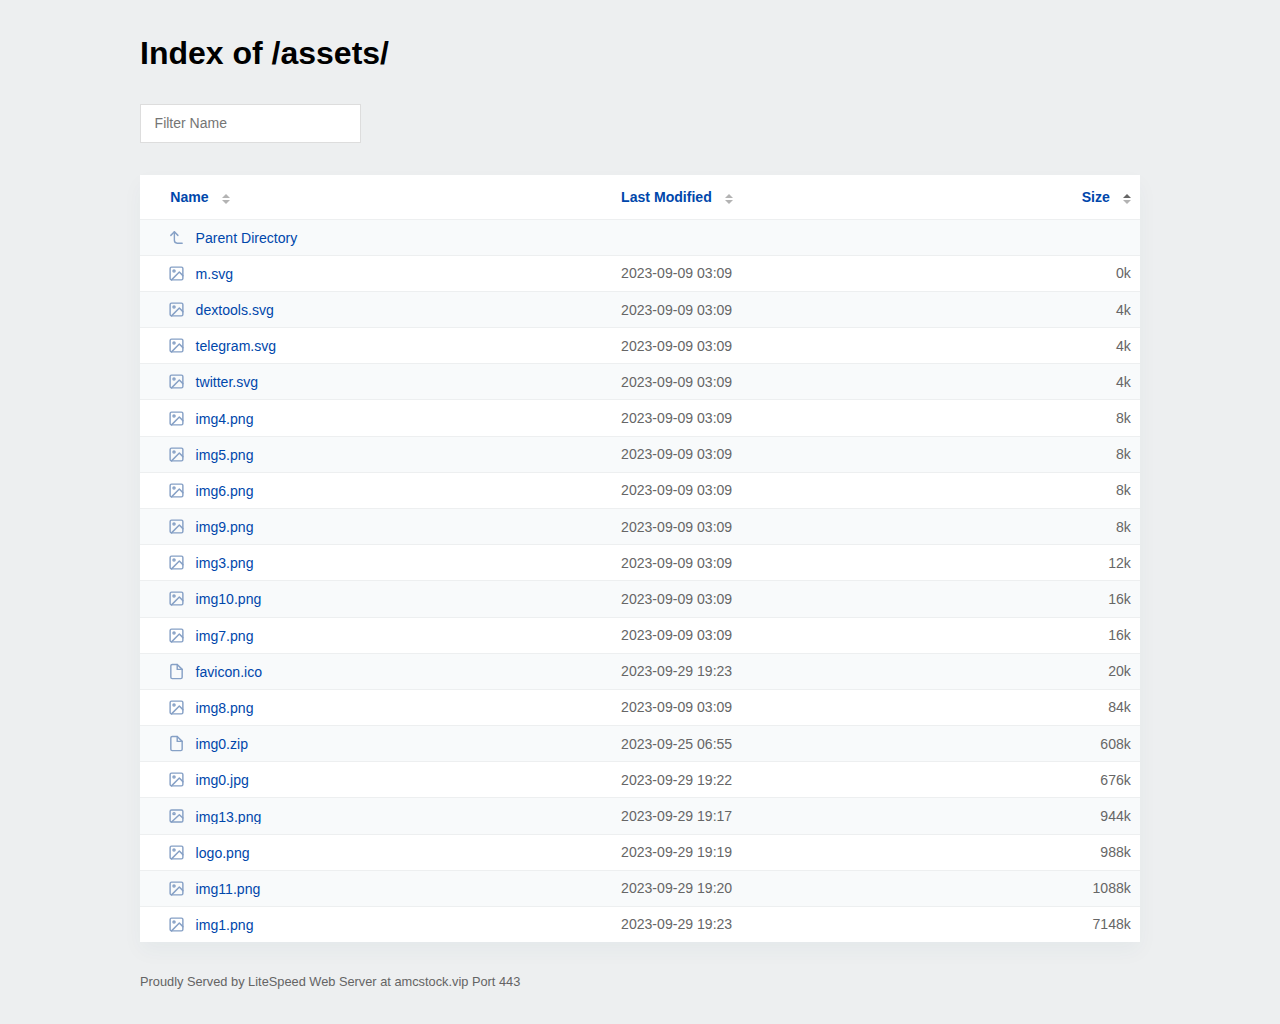
<file: assets/index3dd6.html>
<!DOCTYPE html><html>
<!-- Mirrored from amcstock.vip/assets/?SA by HTTrack Website Copier/3.x [XR&CO'2014], Sat, 30 Sep 2023 04:17:21 GMT -->
<!-- Added by HTTrack --><meta http-equiv="content-type" content="text/html;charset=UTF-8" /><!-- /Added by HTTrack -->
<head><meta http-equiv="Content-type" content="text/html; charset=UTF-8" /><meta name="viewport" content="width=device-width, initial-scale=1.0" /><link rel="stylesheet" href="../_autoindex/assets/css/autoindex.css" /><script src="../_autoindex/assets/js/tablesort.js"></script><script src="../_autoindex/assets/js/tablesort.number.js"></script><title>Index of /assets/</title></head>
<body><div class="content"><h1>Index of /assets/</h1>
<div id="table-filter"><input type="text" name="keyword" id="filter-keyword" placeholder="Filter Name"></div>
<div id="table-list"><table id="table-content"><thead class="t-header"><tr><th class="colname"><a class="name" href="indexd4cd.html?NA"  onclick="return false"">Name</a></th><th class="colname" data-sort-method="number"><a href="index2a60.html?MA"  onclick="return false"">Last Modified</a></th><th class="colname" data-sort-method="number" aria-sort="ascending"><a href="index38f9.html?SD"  onclick="return false"">Size</a></th></tr></thead>
<tr data-sort-method="none"><td><a href="../index.html"><img class="icon" src="../_autoindex/assets/icons/corner-left-up.svg" alt="Up">Parent Directory</a></td><td></td><td></td></tr>
<tr><td data-sort="m.svg"><a href="m.svg"><img class="icon" src="../_autoindex/assets/icons/image.svg" alt="[IMG]">m.svg</a></td><td data-sort="1694228990">2023-09-09 03:09</td><td data-sort="0">      0k</td></tr>
<tr><td data-sort="dextools.svg"><a href="dextools.svg"><img class="icon" src="../_autoindex/assets/icons/image.svg" alt="[IMG]">dextools.svg</a></td><td data-sort="1694228990">2023-09-09 03:09</td><td data-sort="4096">      4k</td></tr>
<tr><td data-sort="telegram.svg"><a href="telegram.svg"><img class="icon" src="../_autoindex/assets/icons/image.svg" alt="[IMG]">telegram.svg</a></td><td data-sort="1694228990">2023-09-09 03:09</td><td data-sort="4096">      4k</td></tr>
<tr><td data-sort="twitter.svg"><a href="twitter.svg"><img class="icon" src="../_autoindex/assets/icons/image.svg" alt="[IMG]">twitter.svg</a></td><td data-sort="1694228990">2023-09-09 03:09</td><td data-sort="4096">      4k</td></tr>
<tr><td data-sort="img4.png"><a href="img4.png"><img class="icon" src="../_autoindex/assets/icons/image.svg" alt="[IMG]">img4.png</a></td><td data-sort="1694228990">2023-09-09 03:09</td><td data-sort="8192">      8k</td></tr>
<tr><td data-sort="img5.png"><a href="img5.png"><img class="icon" src="../_autoindex/assets/icons/image.svg" alt="[IMG]">img5.png</a></td><td data-sort="1694228990">2023-09-09 03:09</td><td data-sort="8192">      8k</td></tr>
<tr><td data-sort="img6.png"><a href="img6.png"><img class="icon" src="../_autoindex/assets/icons/image.svg" alt="[IMG]">img6.png</a></td><td data-sort="1694228990">2023-09-09 03:09</td><td data-sort="8192">      8k</td></tr>
<tr><td data-sort="img9.png"><a href="img9.png"><img class="icon" src="../_autoindex/assets/icons/image.svg" alt="[IMG]">img9.png</a></td><td data-sort="1694228990">2023-09-09 03:09</td><td data-sort="8192">      8k</td></tr>
<tr><td data-sort="img3.png"><a href="img3.png"><img class="icon" src="../_autoindex/assets/icons/image.svg" alt="[IMG]">img3.png</a></td><td data-sort="1694228990">2023-09-09 03:09</td><td data-sort="12288">     12k</td></tr>
<tr><td data-sort="img10.png"><a href="img10.png"><img class="icon" src="../_autoindex/assets/icons/image.svg" alt="[IMG]">img10.png</a></td><td data-sort="1694228990">2023-09-09 03:09</td><td data-sort="16384">     16k</td></tr>
<tr><td data-sort="img7.png"><a href="img7.png"><img class="icon" src="../_autoindex/assets/icons/image.svg" alt="[IMG]">img7.png</a></td><td data-sort="1694228990">2023-09-09 03:09</td><td data-sort="16384">     16k</td></tr>
<tr><td data-sort="favicon.ico"><a href="favicon.ico"><img class="icon" src="../_autoindex/assets/icons/file.svg" alt="File">favicon.ico</a></td><td data-sort="1696015434">2023-09-29 19:23</td><td data-sort="20480">     20k</td></tr>
<tr><td data-sort="img8.png"><a href="img8.png"><img class="icon" src="../_autoindex/assets/icons/image.svg" alt="[IMG]">img8.png</a></td><td data-sort="1694228990">2023-09-09 03:09</td><td data-sort="86016">     84k</td></tr>
<tr><td data-sort="img0.zip"><a href="img0.zip"><img class="icon" src="../_autoindex/assets/icons/file.svg" alt="[CMP]">img0.zip</a></td><td data-sort="1695624956">2023-09-25 06:55</td><td data-sort="622592">    608k</td></tr>
<tr><td data-sort="img0.jpg"><a href="img0.jpg"><img class="icon" src="../_autoindex/assets/icons/image.svg" alt="[IMG]">img0.jpg</a></td><td data-sort="1696015340">2023-09-29 19:22</td><td data-sort="692224">    676k</td></tr>
<tr><td data-sort="img13.png"><a href="img13.png"><img class="icon" src="../_autoindex/assets/icons/image.svg" alt="[IMG]">img13.png</a></td><td data-sort="1696015076">2023-09-29 19:17</td><td data-sort="966656">    944k</td></tr>
<tr><td data-sort="logo.png"><a href="logo.png"><img class="icon" src="../_autoindex/assets/icons/image.svg" alt="[IMG]">logo.png</a></td><td data-sort="1696015160">2023-09-29 19:19</td><td data-sort="1011712">    988k</td></tr>
<tr><td data-sort="img11.png"><a href="img11.png"><img class="icon" src="../_autoindex/assets/icons/image.svg" alt="[IMG]">img11.png</a></td><td data-sort="1696015256">2023-09-29 19:20</td><td data-sort="1114112">   1088k</td></tr>
<tr><td data-sort="img1.png"><a href="img1.png"><img class="icon" src="../_autoindex/assets/icons/image.svg" alt="[IMG]">img1.png</a></td><td data-sort="1696015414">2023-09-29 19:23</td><td data-sort="7319552">   7148k</td></tr>
</table></div>
<address>Proudly Served by LiteSpeed Web Server at amcstock.vip Port 443</address></div><script>
	new Tablesort(document.getElementById("table-content"));
	var keywordInput = document.getElementById('filter-keyword');
	document.addEventListener('keyup', filterTable);

	function filterTable(e) {
		if (e.target.id != 'filter-keyword') return;

		var cols = document.querySelectorAll('tbody td:first-child');
		var keyword = keywordInput.value.toLowerCase();
		for (i = 0; i < cols.length; i++) {
			var text = cols[i].textContent.toLowerCase();
			if (text != 'parent directory') {
				cols[i].parentNode.style.display = text.indexOf(keyword) === -1 ? 'none' : 'table-row';
			}
		}
	}
</script></body>
<!-- Mirrored from amcstock.vip/assets/?SA by HTTrack Website Copier/3.x [XR&CO'2014], Sat, 30 Sep 2023 04:17:21 GMT -->
</html>
</file>
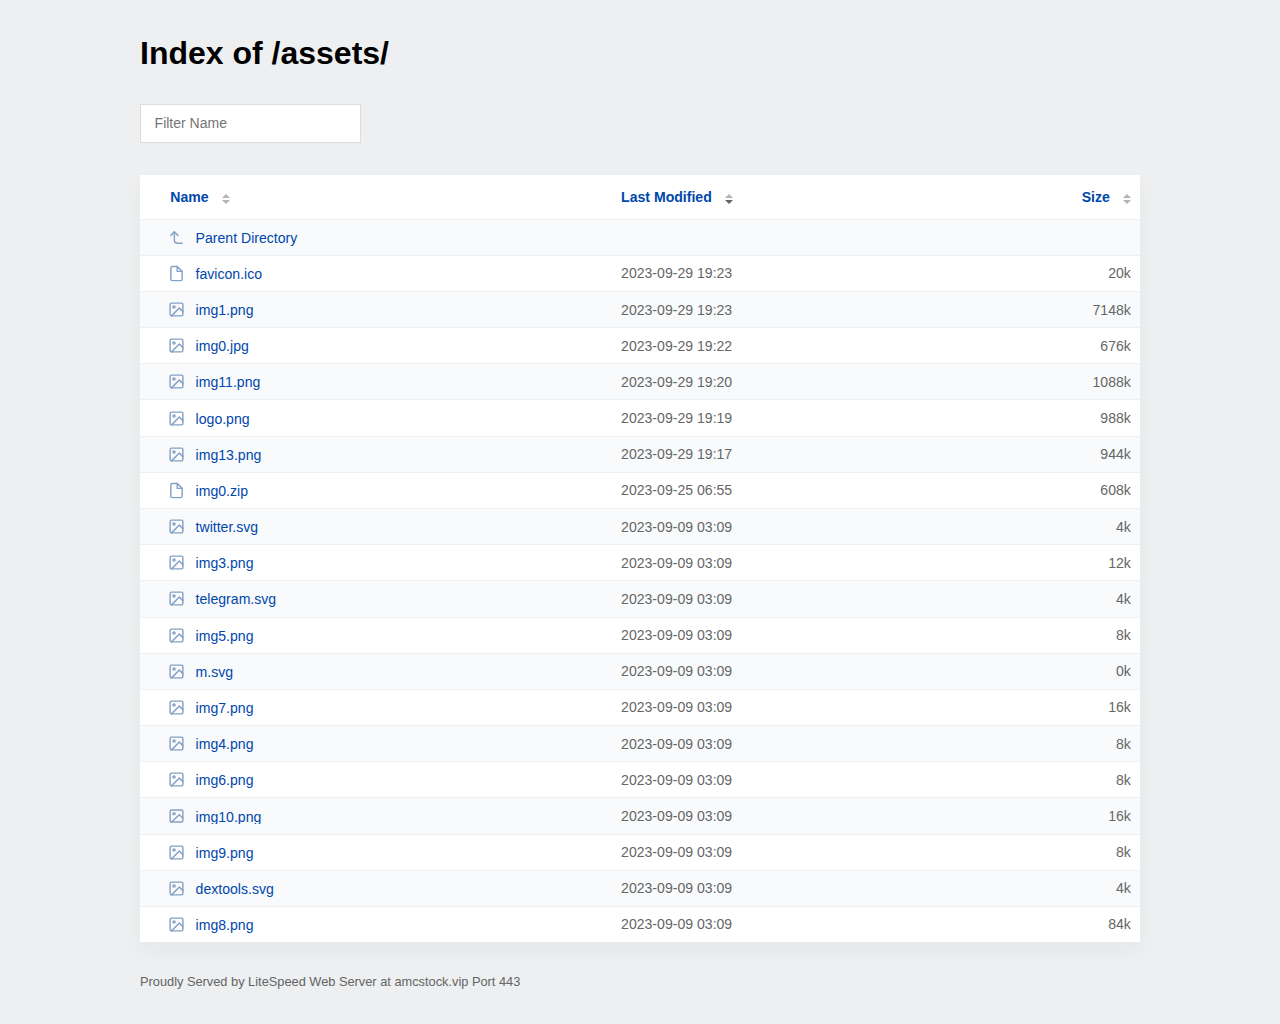
<file: assets/index7dc1.html>
<!DOCTYPE html><html>
<!-- Mirrored from amcstock.vip/assets/?MD by HTTrack Website Copier/3.x [XR&CO'2014], Sat, 30 Sep 2023 04:17:22 GMT -->
<!-- Added by HTTrack --><meta http-equiv="content-type" content="text/html;charset=UTF-8" /><!-- /Added by HTTrack -->
<head><meta http-equiv="Content-type" content="text/html; charset=UTF-8" /><meta name="viewport" content="width=device-width, initial-scale=1.0" /><link rel="stylesheet" href="../_autoindex/assets/css/autoindex.css" /><script src="../_autoindex/assets/js/tablesort.js"></script><script src="../_autoindex/assets/js/tablesort.number.js"></script><title>Index of /assets/</title></head>
<body><div class="content"><h1>Index of /assets/</h1>
<div id="table-filter"><input type="text" name="keyword" id="filter-keyword" placeholder="Filter Name"></div>
<div id="table-list"><table id="table-content"><thead class="t-header"><tr><th class="colname"><a class="name" href="indexd4cd.html?NA"  onclick="return false"">Name</a></th><th class="colname" data-sort-method="number" aria-sort="descending"><a href="index2a60.html?MA"  onclick="return false"">Last Modified</a></th><th class="colname" data-sort-method="number"><a href="index3dd6.html?SA"  onclick="return false"">Size</a></th></tr></thead>
<tr data-sort-method="none"><td><a href="../index.html"><img class="icon" src="../_autoindex/assets/icons/corner-left-up.svg" alt="Up">Parent Directory</a></td><td></td><td></td></tr>
<tr><td data-sort="favicon.ico"><a href="favicon.ico"><img class="icon" src="../_autoindex/assets/icons/file.svg" alt="File">favicon.ico</a></td><td data-sort="1696015434">2023-09-29 19:23</td><td data-sort="20480">     20k</td></tr>
<tr><td data-sort="img1.png"><a href="img1.png"><img class="icon" src="../_autoindex/assets/icons/image.svg" alt="[IMG]">img1.png</a></td><td data-sort="1696015414">2023-09-29 19:23</td><td data-sort="7319552">   7148k</td></tr>
<tr><td data-sort="img0.jpg"><a href="img0.jpg"><img class="icon" src="../_autoindex/assets/icons/image.svg" alt="[IMG]">img0.jpg</a></td><td data-sort="1696015340">2023-09-29 19:22</td><td data-sort="692224">    676k</td></tr>
<tr><td data-sort="img11.png"><a href="img11.png"><img class="icon" src="../_autoindex/assets/icons/image.svg" alt="[IMG]">img11.png</a></td><td data-sort="1696015256">2023-09-29 19:20</td><td data-sort="1114112">   1088k</td></tr>
<tr><td data-sort="logo.png"><a href="logo.png"><img class="icon" src="../_autoindex/assets/icons/image.svg" alt="[IMG]">logo.png</a></td><td data-sort="1696015160">2023-09-29 19:19</td><td data-sort="1011712">    988k</td></tr>
<tr><td data-sort="img13.png"><a href="img13.png"><img class="icon" src="../_autoindex/assets/icons/image.svg" alt="[IMG]">img13.png</a></td><td data-sort="1696015076">2023-09-29 19:17</td><td data-sort="966656">    944k</td></tr>
<tr><td data-sort="img0.zip"><a href="img0.zip"><img class="icon" src="../_autoindex/assets/icons/file.svg" alt="[CMP]">img0.zip</a></td><td data-sort="1695624956">2023-09-25 06:55</td><td data-sort="622592">    608k</td></tr>
<tr><td data-sort="twitter.svg"><a href="twitter.svg"><img class="icon" src="../_autoindex/assets/icons/image.svg" alt="[IMG]">twitter.svg</a></td><td data-sort="1694228990">2023-09-09 03:09</td><td data-sort="4096">      4k</td></tr>
<tr><td data-sort="img3.png"><a href="img3.png"><img class="icon" src="../_autoindex/assets/icons/image.svg" alt="[IMG]">img3.png</a></td><td data-sort="1694228990">2023-09-09 03:09</td><td data-sort="12288">     12k</td></tr>
<tr><td data-sort="telegram.svg"><a href="telegram.svg"><img class="icon" src="../_autoindex/assets/icons/image.svg" alt="[IMG]">telegram.svg</a></td><td data-sort="1694228990">2023-09-09 03:09</td><td data-sort="4096">      4k</td></tr>
<tr><td data-sort="img5.png"><a href="img5.png"><img class="icon" src="../_autoindex/assets/icons/image.svg" alt="[IMG]">img5.png</a></td><td data-sort="1694228990">2023-09-09 03:09</td><td data-sort="8192">      8k</td></tr>
<tr><td data-sort="m.svg"><a href="m.svg"><img class="icon" src="../_autoindex/assets/icons/image.svg" alt="[IMG]">m.svg</a></td><td data-sort="1694228990">2023-09-09 03:09</td><td data-sort="0">      0k</td></tr>
<tr><td data-sort="img7.png"><a href="img7.png"><img class="icon" src="../_autoindex/assets/icons/image.svg" alt="[IMG]">img7.png</a></td><td data-sort="1694228990">2023-09-09 03:09</td><td data-sort="16384">     16k</td></tr>
<tr><td data-sort="img4.png"><a href="img4.png"><img class="icon" src="../_autoindex/assets/icons/image.svg" alt="[IMG]">img4.png</a></td><td data-sort="1694228990">2023-09-09 03:09</td><td data-sort="8192">      8k</td></tr>
<tr><td data-sort="img6.png"><a href="img6.png"><img class="icon" src="../_autoindex/assets/icons/image.svg" alt="[IMG]">img6.png</a></td><td data-sort="1694228990">2023-09-09 03:09</td><td data-sort="8192">      8k</td></tr>
<tr><td data-sort="img10.png"><a href="img10.png"><img class="icon" src="../_autoindex/assets/icons/image.svg" alt="[IMG]">img10.png</a></td><td data-sort="1694228990">2023-09-09 03:09</td><td data-sort="16384">     16k</td></tr>
<tr><td data-sort="img9.png"><a href="img9.png"><img class="icon" src="../_autoindex/assets/icons/image.svg" alt="[IMG]">img9.png</a></td><td data-sort="1694228990">2023-09-09 03:09</td><td data-sort="8192">      8k</td></tr>
<tr><td data-sort="dextools.svg"><a href="dextools.svg"><img class="icon" src="../_autoindex/assets/icons/image.svg" alt="[IMG]">dextools.svg</a></td><td data-sort="1694228990">2023-09-09 03:09</td><td data-sort="4096">      4k</td></tr>
<tr><td data-sort="img8.png"><a href="img8.png"><img class="icon" src="../_autoindex/assets/icons/image.svg" alt="[IMG]">img8.png</a></td><td data-sort="1694228990">2023-09-09 03:09</td><td data-sort="86016">     84k</td></tr>
</table></div>
<address>Proudly Served by LiteSpeed Web Server at amcstock.vip Port 443</address></div><script>
	new Tablesort(document.getElementById("table-content"));
	var keywordInput = document.getElementById('filter-keyword');
	document.addEventListener('keyup', filterTable);

	function filterTable(e) {
		if (e.target.id != 'filter-keyword') return;

		var cols = document.querySelectorAll('tbody td:first-child');
		var keyword = keywordInput.value.toLowerCase();
		for (i = 0; i < cols.length; i++) {
			var text = cols[i].textContent.toLowerCase();
			if (text != 'parent directory') {
				cols[i].parentNode.style.display = text.indexOf(keyword) === -1 ? 'none' : 'table-row';
			}
		}
	}
</script></body>
<!-- Mirrored from amcstock.vip/assets/?MD by HTTrack Website Copier/3.x [XR&CO'2014], Sat, 30 Sep 2023 04:17:22 GMT -->
</html>
</file>
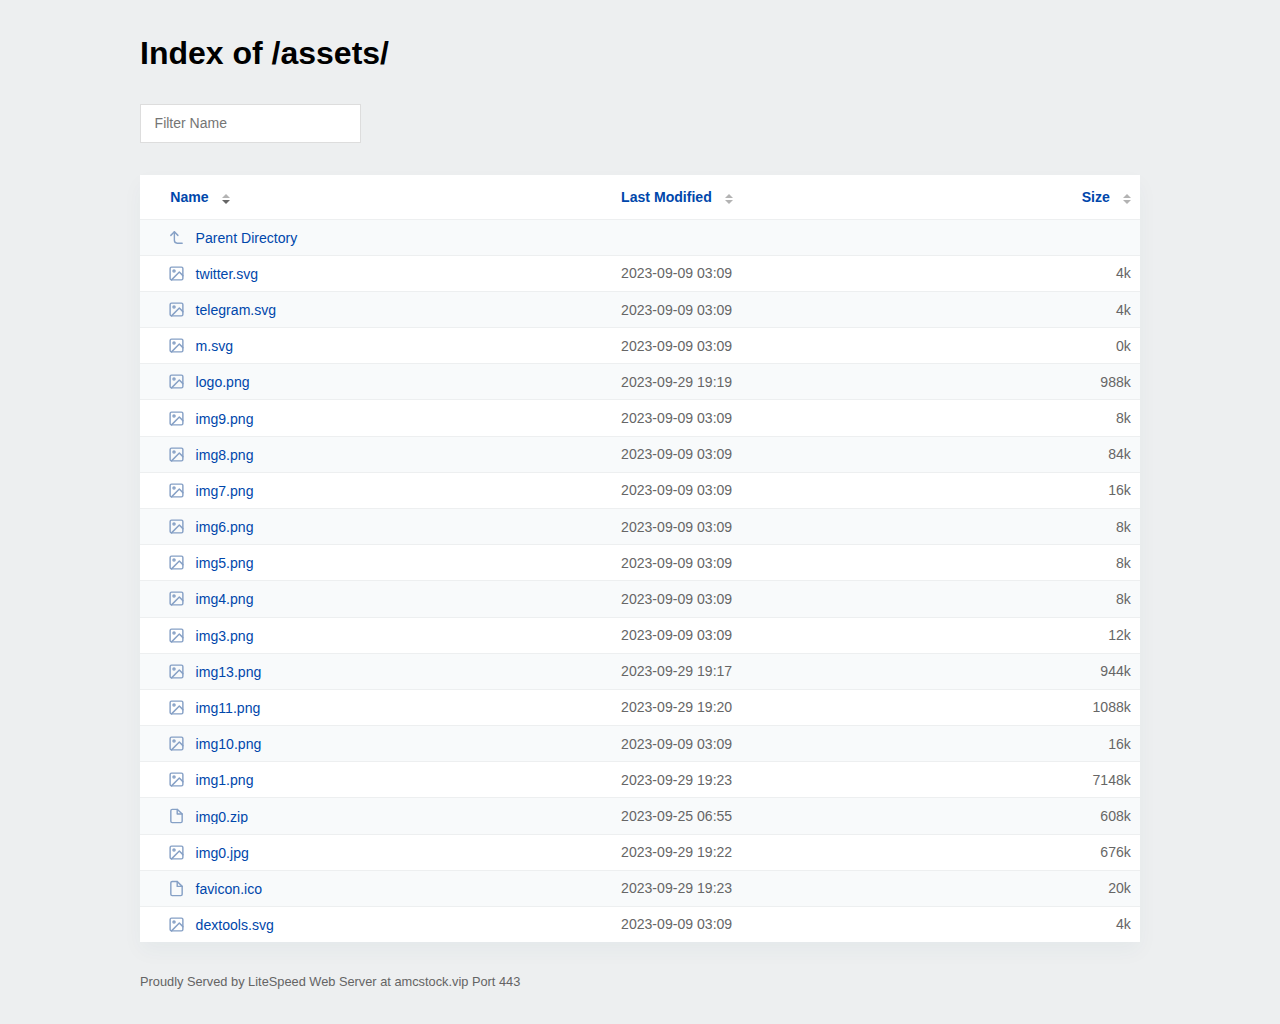
<file: assets/index9a11.html>
<!DOCTYPE html><html>
<!-- Mirrored from amcstock.vip/assets/?ND by HTTrack Website Copier/3.x [XR&CO'2014], Sat, 30 Sep 2023 04:17:21 GMT -->
<!-- Added by HTTrack --><meta http-equiv="content-type" content="text/html;charset=UTF-8" /><!-- /Added by HTTrack -->
<head><meta http-equiv="Content-type" content="text/html; charset=UTF-8" /><meta name="viewport" content="width=device-width, initial-scale=1.0" /><link rel="stylesheet" href="../_autoindex/assets/css/autoindex.css" /><script src="../_autoindex/assets/js/tablesort.js"></script><script src="../_autoindex/assets/js/tablesort.number.js"></script><title>Index of /assets/</title></head>
<body><div class="content"><h1>Index of /assets/</h1>
<div id="table-filter"><input type="text" name="keyword" id="filter-keyword" placeholder="Filter Name"></div>
<div id="table-list"><table id="table-content"><thead class="t-header"><tr><th class="colname" aria-sort="descending"><a class="name" href="indexd4cd.html?NA"  onclick="return false"">Name</a></th><th class="colname" data-sort-method="number"><a href="index2a60.html?MA"  onclick="return false"">Last Modified</a></th><th class="colname" data-sort-method="number"><a href="index3dd6.html?SA"  onclick="return false"">Size</a></th></tr></thead>
<tr data-sort-method="none"><td><a href="../index.html"><img class="icon" src="../_autoindex/assets/icons/corner-left-up.svg" alt="Up">Parent Directory</a></td><td></td><td></td></tr>
<tr><td data-sort="twitter.svg"><a href="twitter.svg"><img class="icon" src="../_autoindex/assets/icons/image.svg" alt="[IMG]">twitter.svg</a></td><td data-sort="1694228990">2023-09-09 03:09</td><td data-sort="4096">      4k</td></tr>
<tr><td data-sort="telegram.svg"><a href="telegram.svg"><img class="icon" src="../_autoindex/assets/icons/image.svg" alt="[IMG]">telegram.svg</a></td><td data-sort="1694228990">2023-09-09 03:09</td><td data-sort="4096">      4k</td></tr>
<tr><td data-sort="m.svg"><a href="m.svg"><img class="icon" src="../_autoindex/assets/icons/image.svg" alt="[IMG]">m.svg</a></td><td data-sort="1694228990">2023-09-09 03:09</td><td data-sort="0">      0k</td></tr>
<tr><td data-sort="logo.png"><a href="logo.png"><img class="icon" src="../_autoindex/assets/icons/image.svg" alt="[IMG]">logo.png</a></td><td data-sort="1696015160">2023-09-29 19:19</td><td data-sort="1011712">    988k</td></tr>
<tr><td data-sort="img9.png"><a href="img9.png"><img class="icon" src="../_autoindex/assets/icons/image.svg" alt="[IMG]">img9.png</a></td><td data-sort="1694228990">2023-09-09 03:09</td><td data-sort="8192">      8k</td></tr>
<tr><td data-sort="img8.png"><a href="img8.png"><img class="icon" src="../_autoindex/assets/icons/image.svg" alt="[IMG]">img8.png</a></td><td data-sort="1694228990">2023-09-09 03:09</td><td data-sort="86016">     84k</td></tr>
<tr><td data-sort="img7.png"><a href="img7.png"><img class="icon" src="../_autoindex/assets/icons/image.svg" alt="[IMG]">img7.png</a></td><td data-sort="1694228990">2023-09-09 03:09</td><td data-sort="16384">     16k</td></tr>
<tr><td data-sort="img6.png"><a href="img6.png"><img class="icon" src="../_autoindex/assets/icons/image.svg" alt="[IMG]">img6.png</a></td><td data-sort="1694228990">2023-09-09 03:09</td><td data-sort="8192">      8k</td></tr>
<tr><td data-sort="img5.png"><a href="img5.png"><img class="icon" src="../_autoindex/assets/icons/image.svg" alt="[IMG]">img5.png</a></td><td data-sort="1694228990">2023-09-09 03:09</td><td data-sort="8192">      8k</td></tr>
<tr><td data-sort="img4.png"><a href="img4.png"><img class="icon" src="../_autoindex/assets/icons/image.svg" alt="[IMG]">img4.png</a></td><td data-sort="1694228990">2023-09-09 03:09</td><td data-sort="8192">      8k</td></tr>
<tr><td data-sort="img3.png"><a href="img3.png"><img class="icon" src="../_autoindex/assets/icons/image.svg" alt="[IMG]">img3.png</a></td><td data-sort="1694228990">2023-09-09 03:09</td><td data-sort="12288">     12k</td></tr>
<tr><td data-sort="img13.png"><a href="img13.png"><img class="icon" src="../_autoindex/assets/icons/image.svg" alt="[IMG]">img13.png</a></td><td data-sort="1696015076">2023-09-29 19:17</td><td data-sort="966656">    944k</td></tr>
<tr><td data-sort="img11.png"><a href="img11.png"><img class="icon" src="../_autoindex/assets/icons/image.svg" alt="[IMG]">img11.png</a></td><td data-sort="1696015256">2023-09-29 19:20</td><td data-sort="1114112">   1088k</td></tr>
<tr><td data-sort="img10.png"><a href="img10.png"><img class="icon" src="../_autoindex/assets/icons/image.svg" alt="[IMG]">img10.png</a></td><td data-sort="1694228990">2023-09-09 03:09</td><td data-sort="16384">     16k</td></tr>
<tr><td data-sort="img1.png"><a href="img1.png"><img class="icon" src="../_autoindex/assets/icons/image.svg" alt="[IMG]">img1.png</a></td><td data-sort="1696015414">2023-09-29 19:23</td><td data-sort="7319552">   7148k</td></tr>
<tr><td data-sort="img0.zip"><a href="img0.zip"><img class="icon" src="../_autoindex/assets/icons/file.svg" alt="[CMP]">img0.zip</a></td><td data-sort="1695624956">2023-09-25 06:55</td><td data-sort="622592">    608k</td></tr>
<tr><td data-sort="img0.jpg"><a href="img0.jpg"><img class="icon" src="../_autoindex/assets/icons/image.svg" alt="[IMG]">img0.jpg</a></td><td data-sort="1696015340">2023-09-29 19:22</td><td data-sort="692224">    676k</td></tr>
<tr><td data-sort="favicon.ico"><a href="favicon.ico"><img class="icon" src="../_autoindex/assets/icons/file.svg" alt="File">favicon.ico</a></td><td data-sort="1696015434">2023-09-29 19:23</td><td data-sort="20480">     20k</td></tr>
<tr><td data-sort="dextools.svg"><a href="dextools.svg"><img class="icon" src="../_autoindex/assets/icons/image.svg" alt="[IMG]">dextools.svg</a></td><td data-sort="1694228990">2023-09-09 03:09</td><td data-sort="4096">      4k</td></tr>
</table></div>
<address>Proudly Served by LiteSpeed Web Server at amcstock.vip Port 443</address></div><script>
	new Tablesort(document.getElementById("table-content"));
	var keywordInput = document.getElementById('filter-keyword');
	document.addEventListener('keyup', filterTable);

	function filterTable(e) {
		if (e.target.id != 'filter-keyword') return;

		var cols = document.querySelectorAll('tbody td:first-child');
		var keyword = keywordInput.value.toLowerCase();
		for (i = 0; i < cols.length; i++) {
			var text = cols[i].textContent.toLowerCase();
			if (text != 'parent directory') {
				cols[i].parentNode.style.display = text.indexOf(keyword) === -1 ? 'none' : 'table-row';
			}
		}
	}
</script></body>
<!-- Mirrored from amcstock.vip/assets/?ND by HTTrack Website Copier/3.x [XR&CO'2014], Sat, 30 Sep 2023 04:17:21 GMT -->
</html>
</file>
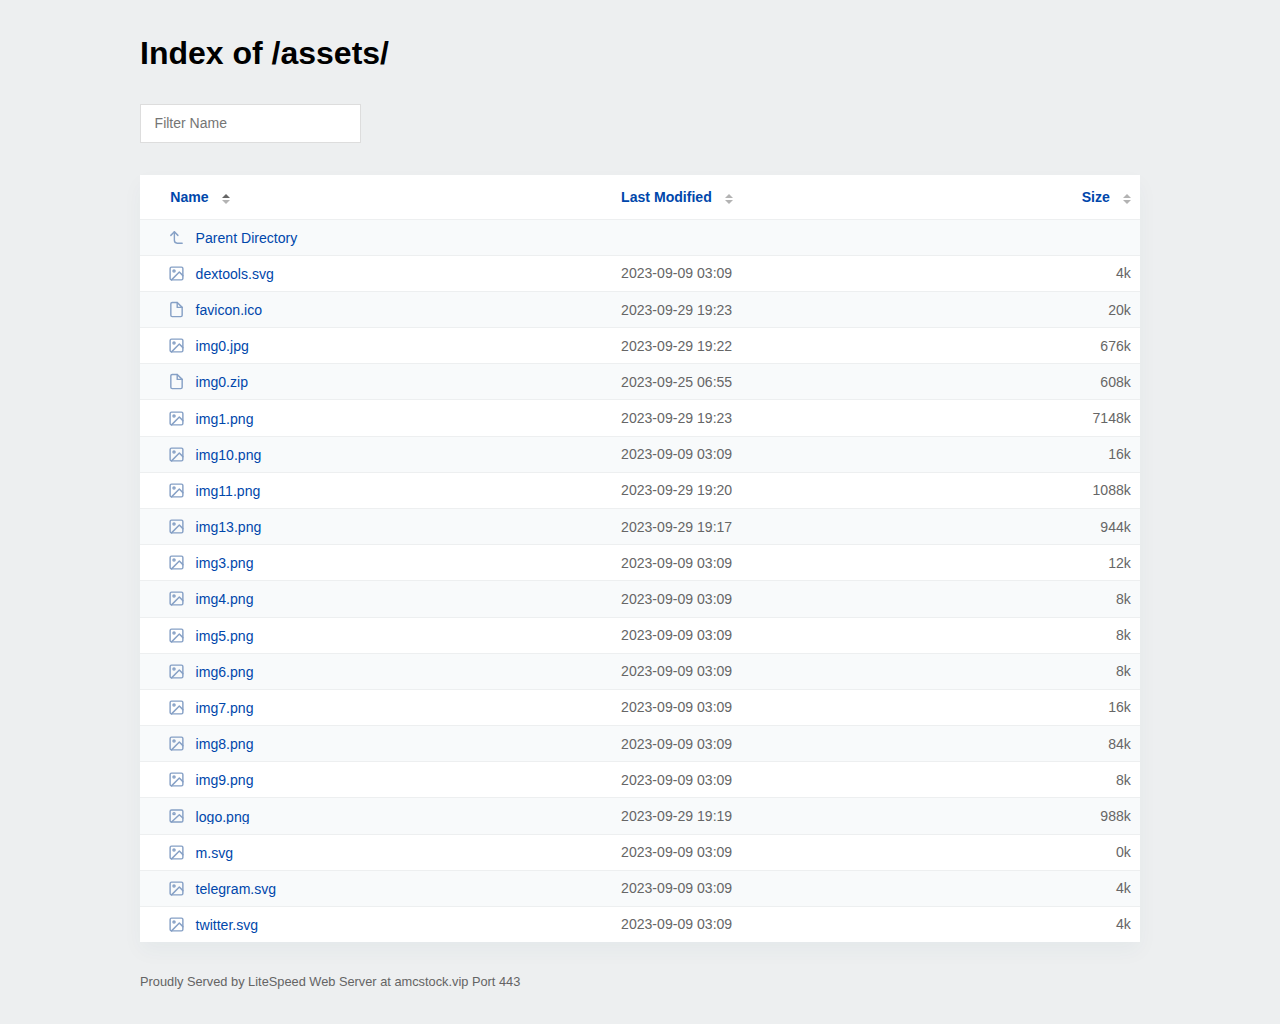
<file: assets/indexd4cd.html>
<!DOCTYPE html><html>
<!-- Mirrored from amcstock.vip/assets/?NA by HTTrack Website Copier/3.x [XR&CO'2014], Sat, 30 Sep 2023 04:17:22 GMT -->
<!-- Added by HTTrack --><meta http-equiv="content-type" content="text/html;charset=UTF-8" /><!-- /Added by HTTrack -->
<head><meta http-equiv="Content-type" content="text/html; charset=UTF-8" /><meta name="viewport" content="width=device-width, initial-scale=1.0" /><link rel="stylesheet" href="../_autoindex/assets/css/autoindex.css" /><script src="../_autoindex/assets/js/tablesort.js"></script><script src="../_autoindex/assets/js/tablesort.number.js"></script><title>Index of /assets/</title></head>
<body><div class="content"><h1>Index of /assets/</h1>
<div id="table-filter"><input type="text" name="keyword" id="filter-keyword" placeholder="Filter Name"></div>
<div id="table-list"><table id="table-content"><thead class="t-header"><tr><th class="colname" aria-sort="ascending"><a class="name" href="index9a11.html?ND"  onclick="return false"">Name</a></th><th class="colname" data-sort-method="number"><a href="index2a60.html?MA"  onclick="return false"">Last Modified</a></th><th class="colname" data-sort-method="number"><a href="index3dd6.html?SA"  onclick="return false"">Size</a></th></tr></thead>
<tr data-sort-method="none"><td><a href="../index.html"><img class="icon" src="../_autoindex/assets/icons/corner-left-up.svg" alt="Up">Parent Directory</a></td><td></td><td></td></tr>
<tr><td data-sort="dextools.svg"><a href="dextools.svg"><img class="icon" src="../_autoindex/assets/icons/image.svg" alt="[IMG]">dextools.svg</a></td><td data-sort="1694228990">2023-09-09 03:09</td><td data-sort="4096">      4k</td></tr>
<tr><td data-sort="favicon.ico"><a href="favicon.ico"><img class="icon" src="../_autoindex/assets/icons/file.svg" alt="File">favicon.ico</a></td><td data-sort="1696015434">2023-09-29 19:23</td><td data-sort="20480">     20k</td></tr>
<tr><td data-sort="img0.jpg"><a href="img0.jpg"><img class="icon" src="../_autoindex/assets/icons/image.svg" alt="[IMG]">img0.jpg</a></td><td data-sort="1696015340">2023-09-29 19:22</td><td data-sort="692224">    676k</td></tr>
<tr><td data-sort="img0.zip"><a href="img0.zip"><img class="icon" src="../_autoindex/assets/icons/file.svg" alt="[CMP]">img0.zip</a></td><td data-sort="1695624956">2023-09-25 06:55</td><td data-sort="622592">    608k</td></tr>
<tr><td data-sort="img1.png"><a href="img1.png"><img class="icon" src="../_autoindex/assets/icons/image.svg" alt="[IMG]">img1.png</a></td><td data-sort="1696015414">2023-09-29 19:23</td><td data-sort="7319552">   7148k</td></tr>
<tr><td data-sort="img10.png"><a href="img10.png"><img class="icon" src="../_autoindex/assets/icons/image.svg" alt="[IMG]">img10.png</a></td><td data-sort="1694228990">2023-09-09 03:09</td><td data-sort="16384">     16k</td></tr>
<tr><td data-sort="img11.png"><a href="img11.png"><img class="icon" src="../_autoindex/assets/icons/image.svg" alt="[IMG]">img11.png</a></td><td data-sort="1696015256">2023-09-29 19:20</td><td data-sort="1114112">   1088k</td></tr>
<tr><td data-sort="img13.png"><a href="img13.png"><img class="icon" src="../_autoindex/assets/icons/image.svg" alt="[IMG]">img13.png</a></td><td data-sort="1696015076">2023-09-29 19:17</td><td data-sort="966656">    944k</td></tr>
<tr><td data-sort="img3.png"><a href="img3.png"><img class="icon" src="../_autoindex/assets/icons/image.svg" alt="[IMG]">img3.png</a></td><td data-sort="1694228990">2023-09-09 03:09</td><td data-sort="12288">     12k</td></tr>
<tr><td data-sort="img4.png"><a href="img4.png"><img class="icon" src="../_autoindex/assets/icons/image.svg" alt="[IMG]">img4.png</a></td><td data-sort="1694228990">2023-09-09 03:09</td><td data-sort="8192">      8k</td></tr>
<tr><td data-sort="img5.png"><a href="img5.png"><img class="icon" src="../_autoindex/assets/icons/image.svg" alt="[IMG]">img5.png</a></td><td data-sort="1694228990">2023-09-09 03:09</td><td data-sort="8192">      8k</td></tr>
<tr><td data-sort="img6.png"><a href="img6.png"><img class="icon" src="../_autoindex/assets/icons/image.svg" alt="[IMG]">img6.png</a></td><td data-sort="1694228990">2023-09-09 03:09</td><td data-sort="8192">      8k</td></tr>
<tr><td data-sort="img7.png"><a href="img7.png"><img class="icon" src="../_autoindex/assets/icons/image.svg" alt="[IMG]">img7.png</a></td><td data-sort="1694228990">2023-09-09 03:09</td><td data-sort="16384">     16k</td></tr>
<tr><td data-sort="img8.png"><a href="img8.png"><img class="icon" src="../_autoindex/assets/icons/image.svg" alt="[IMG]">img8.png</a></td><td data-sort="1694228990">2023-09-09 03:09</td><td data-sort="86016">     84k</td></tr>
<tr><td data-sort="img9.png"><a href="img9.png"><img class="icon" src="../_autoindex/assets/icons/image.svg" alt="[IMG]">img9.png</a></td><td data-sort="1694228990">2023-09-09 03:09</td><td data-sort="8192">      8k</td></tr>
<tr><td data-sort="logo.png"><a href="logo.png"><img class="icon" src="../_autoindex/assets/icons/image.svg" alt="[IMG]">logo.png</a></td><td data-sort="1696015160">2023-09-29 19:19</td><td data-sort="1011712">    988k</td></tr>
<tr><td data-sort="m.svg"><a href="m.svg"><img class="icon" src="../_autoindex/assets/icons/image.svg" alt="[IMG]">m.svg</a></td><td data-sort="1694228990">2023-09-09 03:09</td><td data-sort="0">      0k</td></tr>
<tr><td data-sort="telegram.svg"><a href="telegram.svg"><img class="icon" src="../_autoindex/assets/icons/image.svg" alt="[IMG]">telegram.svg</a></td><td data-sort="1694228990">2023-09-09 03:09</td><td data-sort="4096">      4k</td></tr>
<tr><td data-sort="twitter.svg"><a href="twitter.svg"><img class="icon" src="../_autoindex/assets/icons/image.svg" alt="[IMG]">twitter.svg</a></td><td data-sort="1694228990">2023-09-09 03:09</td><td data-sort="4096">      4k</td></tr>
</table></div>
<address>Proudly Served by LiteSpeed Web Server at amcstock.vip Port 443</address></div><script>
	new Tablesort(document.getElementById("table-content"));
	var keywordInput = document.getElementById('filter-keyword');
	document.addEventListener('keyup', filterTable);

	function filterTable(e) {
		if (e.target.id != 'filter-keyword') return;

		var cols = document.querySelectorAll('tbody td:first-child');
		var keyword = keywordInput.value.toLowerCase();
		for (i = 0; i < cols.length; i++) {
			var text = cols[i].textContent.toLowerCase();
			if (text != 'parent directory') {
				cols[i].parentNode.style.display = text.indexOf(keyword) === -1 ? 'none' : 'table-row';
			}
		}
	}
</script></body>
<!-- Mirrored from amcstock.vip/assets/?NA by HTTrack Website Copier/3.x [XR&CO'2014], Sat, 30 Sep 2023 04:17:22 GMT -->
</html>
</file>
<file: style.css>
@import url('https://fonts.googleapis.com/css2?family=Orbitron:wght@400;500;600;700;800;900&amp;display=swap');
* {
    margin: 0;
    padding: 0;
    box-sizing: border-box;
    --main-color: red;
    --text-color: #fff;
    --black: #fff;

    font-family: 'pepe', sans-serif;
}

@font-face {
    font-family: 'pepe', sans-serif;
  
    font-family: "pepe";
    src: url("fonts/pepe.otf");
  
    }

@font-face {
    font-family: 'alch', sans-serif;
      
    font-family: "alch";
    src: url("fonts/alch.ttf");
      
    }

body {
    position: relative;
    width: 100%;
    font-family: "pepe", sans-serif;
    font-size: 20px;
    background-color: #000;
    color: #fff;
    overflow-x: hidden;
}

body > * {
    max-width: 1600px;
    margin: 0 auto;
}

a {
    text-decoration: none;
    color: var(--text-color);
}

.navbar {
    padding: 20px;
    width: 100%;
    height: 100px;
    
    display: flex;
    align-items: center;
    justify-content: space-between;
}

.navbar .logo {
    display: flex;
    align-items: center;
    justify-content: center;
}

.navbar .logo img {
    width: 50px;
    height: 50px;
    border-radius: 50%;
}

.navbar .logo h2 {
    margin-left: 10px;
    font-family: "alch", sans-serif;
}

.btn {
    padding: 10px 20px;
    text-decoration: none;
    color: var(--black);
    background-color: var(--main-color);

    border-radius: 10px;
    font-weight: 700;
    transition: transform .4s ease;
}

.btn:hover {
    transform: translateY(10px);
}

/*---------------- main section ---------*/
.main {
    position: relative;
    padding: 40px;
    width: 100%;
    max-width: 100vw;

    display: flex;
    align-items: center;
    justify-content: center;

    overflow: hidden;
}

.main_black_shape {
    content: '';
    position: absolute;
    top: 80%;
    left: 50%;

    width: 200%;
    height: 100%;
    transform: translate(-50%, 10%) rotate(8deg);
    
    background-color: #000;
    z-index: 1;
}

.main_bg_img {
    position: absolute;
    top: 0;
    left: 0;

    width: 100%;
    height: 100%;

    background-color: var(--main-color);
    background-image: url('./background.jpg');
    background-repeat: no-repeat;
    background-size: cover;
    background-blend-mode: multiply;

    z-index: 0;
}

.main > * {
    z-index: 1;
}

.main_right_side > * {
    margin-bottom: 20px;
}

.main_left_side {
    width: 50%;

    display: flex;
    align-items: center;
    justify-content: center;
    flex-direction: column;

}

.main_left_side img {
    max-width: 630px;
    width: 100%;
}

.main_right_side {
    width: 50%;

    display: flex;
    align-items: center;
    justify-content: center;
    flex-direction: column;

    background-image: url('assets/index.html');
}

.main_right_side h1 {
    font-family: "alch", sans-serif;
    font-size: 79px;
    font-weight: 700;
}

.main_right_side p {
    max-width: 520px;
    width: 100%;
    text-align: center;
    word-wrap: break-word;
}

.main_right_side p:nth-child(2) {
    font-weight: bold;
}

.main_right_side .btns_container {
    display: flex;
    align-items: center;
    justify-content: center;
    gap: 40px;
}

.main_right_side .btns_container a {
    padding: 10px 20px;

    border: 3px solid #fff;
    background-color: var(--main-color);
    border-radius: 10px;

    font-weight: 700;
    transition: transform .4s ease;
}

.main_right_side .btns_container a:nth-child(1):hover {
    transform: translateY(10px);
}

.main_right_side .btns_container a:nth-child(2):hover {
    transform: translateY(-10px);
}
/*------------- first_section -------*/
.first_section {
    padding: 40px;

    display: flex;
    align-items: center;
    justify-content: space-evenly;
    flex-wrap: wrap;
    gap: 20px;
}

/*------------- second_section -------*/
.second_section {
    width: 100%;

    display: flex;
    align-items: center;
    justify-content: center;
    gap: 40px;
}

.first_section_img {
    max-width: 300px;
    width: 100%;
}

.first_section_img img {
    width: 100%;
}

/*------------- second_section-------*/
.second_section {
    padding: 40px;
    width: 100%;

    display: flex;
    align-items: center;
    justify-content: center;
}

.ss_left_side {
    padding: 20px;
    max-width: 780px;

    display: flex;
    align-items: flex-start;
    justify-content: center;
    flex-direction: column;
}

.ss_left_side > * {
    margin-bottom: 20px;
}

.title_container {
    display: flex;
    align-items: center;
    justify-content: center;

}

.title_container img {
    max-width: 43px;
    width: 100%;
    max-height: 43px;
    height: 100%;

    margin-right: 5px;
}

.title_container h1 {
    font-family: "alch", sans-serif;
    margin-left: 10px;
    font-size: 55px;
}

.ss_left_side_btns {
    margin-top: 20px;

    display: flex;
    align-items: center;
    justify-content: center;
    gap: 40px;

}

.ss_left_side_btns a {
    padding: 10px 20px;
    background-color: var(--main-color);
    border-radius: 10px;
    color: var(--black);
    font-weight: 700;
    transition: transform .4s ease;
}

.ss_left_side_btns a:nth-child(1):hover {
    transform: translateY(10px);
}

.ss_left_side_btns a:nth-child(2):hover {
    transform: translateY(-10px);
}

.ss_right_side {
    padding: 20px;

    display: flex;
    align-items: center;
    justify-content: center;
}

.ss_right_side img {
    max-width: 400px;
    width: 100%;
}

/*------------- third_section ------------*/
.third_section {
    padding: 40px;
    width: 100%;

    display: flex;
    align-items: center;
    justify-content: center;
    flex-direction: column;
}

.third_section .title_container {
    margin-right: auto;
}

.ts_elements_wrapper {
    padding: 20px;
    width: 100%;
    max-width: 1300px;
    
    display: flex;
    align-items: stretch;
    justify-content: center;
    gap: 40px;

    flex-wrap: wrap;
}

.ts_elements_wrapper .title_container {
    width: 100%;

    display: flex;
    align-items: center;
    justify-content: flex-start;
}

.ts_element {
    padding: 20px;
    max-width: 600px;
    width: 100%;

    display: flex;
    align-items: center;
    justify-content: space-between;

    color: var(--black);
    background-color: var(--main-color);
    border-radius: 15px;
    border: 1px solid #000;
}

.ts_element img {
    margin-right: 20px;

    max-width: 92px;
    width: 100%;
    max-height: 92px;
    height: 100%;
}

.ts_element h2 {
    margin-bottom: 10px;
}

/*----------- forth_section -----------*/
.forth_section {
    padding: 40px;
    width: 100%;
    min-height: 800px;

    display: flex;
    align-items: center;
    justify-content: center;
    gap: 40px;
}

.forth_section p {
    width: 100%;
    word-break: break-all;
}

.fths_left_side {
    width: 100%;
    max-width: 600px;
}

.fths_right_side {
    max-width: 650px;
    width: 100%;
    padding: 20px;

    display: flex;
    align-items: center;
    justify-content: center;
    flex-direction: column;
}

.fths_right_side > * {
    margin-bottom: 20px;
    text-align: center;
}

.fths_right_side_btns {
    padding: 10px 20px;

    display: flex;
    align-items: center;
    justify-content: center;
    gap: 40px;
}

.fths_right_side_btns a {
    padding: 10px 20px;
    background-color: var(--main-color);
    border-radius: 10px;
    color: var(--black);
    font-weight: 700;
    transition: transform .4s ease;
}

.fths_right_side_btns a:nth-child(1):hover {
    transform: translateY(10px);
}

.fths_right_side_btns a:nth-child(2):hover {
    transform: translateY(-10px);
}

/*---------------- footer -----------*/
.footer {
    position: relative;
    padding: 40px;
    width: 100%;
    max-width: 100vw;

    display: flex;
    align-items: center;
    justify-content: center;
    flex-direction: column;
    --webkit-mix-blend-mode: color-dodge;
}

.footer_bg_img {
    position: absolute;
    top: 0;
    left: 0;

    width: 100%;
    height: 100%;

    background-color: var(--main-color);
    background-image: url('./backfoot.png');
    background-repeat: no-repeat;
    background-size: cover;
    background-blend-mode: multiply;

    z-index: 0;
}

.footer > * {
    margin-bottom: 20px;
    z-index: 1;
}

.footer img {
    max-width: 300px;
    width: 100%;
}

.footer h1 {
    font-family: "alch", sans-serif;
    font-size: 55px;
    text-align: center;
}

.footer_social_media {
    padding: 20px;

    display: flex;
    align-items: center;
    justify-content: center;
    gap: 40px;
}

.footer_social_media a img {
    max-width: 30px;
    width: 100%;
}

.footer_bottom {
    width: 100%;
    padding: 20px;

    display: flex;
    align-items: center;
    justify-content: center;
}

@media only screen and (max-width: 1000px) {
    .main {
        flex-direction: column;
    }

    .main_right_side {
        width: 100%;
    }

    .second_section {
        flex-direction: column-reverse;
    }

    .forth_section {
        flex-direction: column;
    }
}


@media only screen and (max-width: 500px) {
    .navbar * {
        font-size: 14px;
    }

    .main_left_side {
        padding: 20px;
        width: 100%;
    }

    .main_right_side h1, .title_container h1, .footer h1 {
        font-size: 36px;
    }

    .second_section {
        padding: 20px;
    }

    .third_section {
        padding: 0;
    }

    .forth_section {
        padding: 20px;
    }

    .ts_element {
        flex-direction: column;
        gap: 10px;
    }

    .main_right_side .btns_container {
        flex-direction: column;
    }

    .main_right_side .btns_container a {
        width: 100%;
        text-align: center;
    }

    .ss_left_side {
        padding: 0;
    }

    .ss_left_side_btns, .fths_right_side_btns {
        flex-direction: column;
    }

    .ss_left_side_btns a {
        width: 100%;
        display: flex;
        align-items: center;
        justify-content: center;
    }

    .ss_left_side_btns {
        margin: 20px auto;
    }
}
</file>
<file: _autoindex/assets/css/autoindex.css>
html {
	background: #edeff0;
}

.content {
	max-width: 1000px;
	margin: 35px auto 35px auto;
	font-family: Lato, -apple-system, BlinkMacSystemFont, Segoe UI, Roboto, Helvetica Neue, Arial, Noto Sans, sans-serif, Apple Color Emoji, Segoe UI Emoji, Segoe UI Symbol, Noto Color Emoji;
	padding-left: 1em;
	padding-right: 1em;
}

h1 {
	margin-bottom: 32px;
	word-break: break-all;
}

@media only screen and (max-width: 640px) {
	h1 {
		font-size: 1.5em;
	}
}

.name {
	padding-left: 1.5em;
}

.colname:not(.no-sort) a {
	position: relative;
	display: inline-block;
}

.colname:not(.no-sort) a:after,
.colname:not(.no-sort) a:before {
	content: "";
	float: right;
	margin-top: 7px;
	border-color: #404040 transparent;
	border-style: solid;
	border-width: 0 4px 4px;
	visibility: visible;
	opacity: .4;
	-webkit-user-select: none;
	-moz-user-select: none;
	-ms-user-select: none;
	user-select: none;
}

.colname:not(.no-sort) a:after {
	position: relative;
	margin-top: 11px;
	right: -8px;
	transform: rotate(-180deg);
	margin-left: 5px;
}

.colname:not(.no-sort) a:before {
	margin-top: 5px;
}

.colname[aria-sort=ascending]:not(.no-sort) a:before,
.colname[aria-sort=descending]:not(.no-sort) a:after {
	opacity: .8;
}

.colname:not(.no-sort):not([aria-sort=descending]) a:hover:before,
.colname:not(.no-sort):not([aria-sort]) a:hover:before {
	opacity: 1
}

#table-list {
	overflow-x: auto;
	background: white;
	margin-top: 32px;
	margin-bottom: 32px;
	box-shadow: 0 0.55rem 1.25rem rgb(0 65 98 / 4%);
	-webkit-box-shadow: 0 0.55rem 1.25rem rgb(0 65 98 / 4%);
	box-shadow: 0 0.55rem 1.25rem rgb(0 65 98 / 4%);
}

table {
	width: 100%;
	margin: 0 auto;
	border-collapse: collapse;
	table-layout: fixed;
	font-size: 0.88em;
	padding-left: 10px;
	padding-right: 10px;
}

tr:hover:not(:nth-child(1)) {
	background-color: rgb(220 220 220);
}

.t-header th {
	font-size: 1em;
	height: 1.8em;
}

th,
td {
	padding: 0.65em;
	text-align: left;
}

th:nth-child(1) {
	width: 18em;
}

th:nth-child(2) {
	width: 13em;
}

th:nth-child(3) {
	width: 6em;
	text-align: right;
}

th:nth-child(4) {
	width: 13em;
}

td:nth-child(1) {
	padding-left: 2em;
}

td:nth-child(2) {
	color: #666;
}

td:nth-child(3) {
	color: #666;
	text-align: right;
}

tbody tr:nth-child(odd) {
	background-color: #f8fafb;
	border-top: 1px solid #edeff0;
	border-bottom: 1px solid #edeff0;
}

a {
	color: #0047AB;
	text-decoration: none;
}

a:hover {
	color: #0096FF;
	text-decoration: underline;
}

td a {
	overflow: hidden;
	-o-text-overflow: ellipsis;
	text-overflow: ellipsis;
	white-space: nowrap;
	display: block;
}

td a:visited {
	color: #5a5a5a;
}

.icon {
	vertical-align: text-bottom;
	padding-right: 0.75em;
	height: 1.2em;
	-webkit-filter: grayscale(.8) brightness(2);
	filter: grayscale(.85) brightness(2.5);
}

address {
	color: rgb(100, 100, 100);
	font-size: 0.8em;
	font-style: normal;
}

.header-text {
	color: #4c4b4b;
}

.readme-text {
	padding-bottom: 32px;
	margin-bottom: 32px;
	color: #4c4b4b;
	font-size: 0.9em;
	border-bottom: 1px solid #3333331c;
}

#filter-keyword {
	padding: 0.5rem 0.85rem;
	font-size: .875rem;
	font-family: inherit;
	font-weight: 400;
	line-height: 1.5;
	border-radius: 0;
	color: #495057;
	background-color: #fff;
	background-clip: padding-box;
	border: 1px solid #dddddd;
	display: block;
	width: 12rem;
	max-width: 100%;
	transition: border-color .15s ease-in-out, box-shadow .15s ease-in-out;
}

#filter-keyword:focus {
	color: #495057;
	background-color: #fff;
	border-color: #afbfe1;
	outline: 0;
	box-shadow: 0 0 0 0.2rem rgb(141, 169, 216, 0.25)
}
</file>
